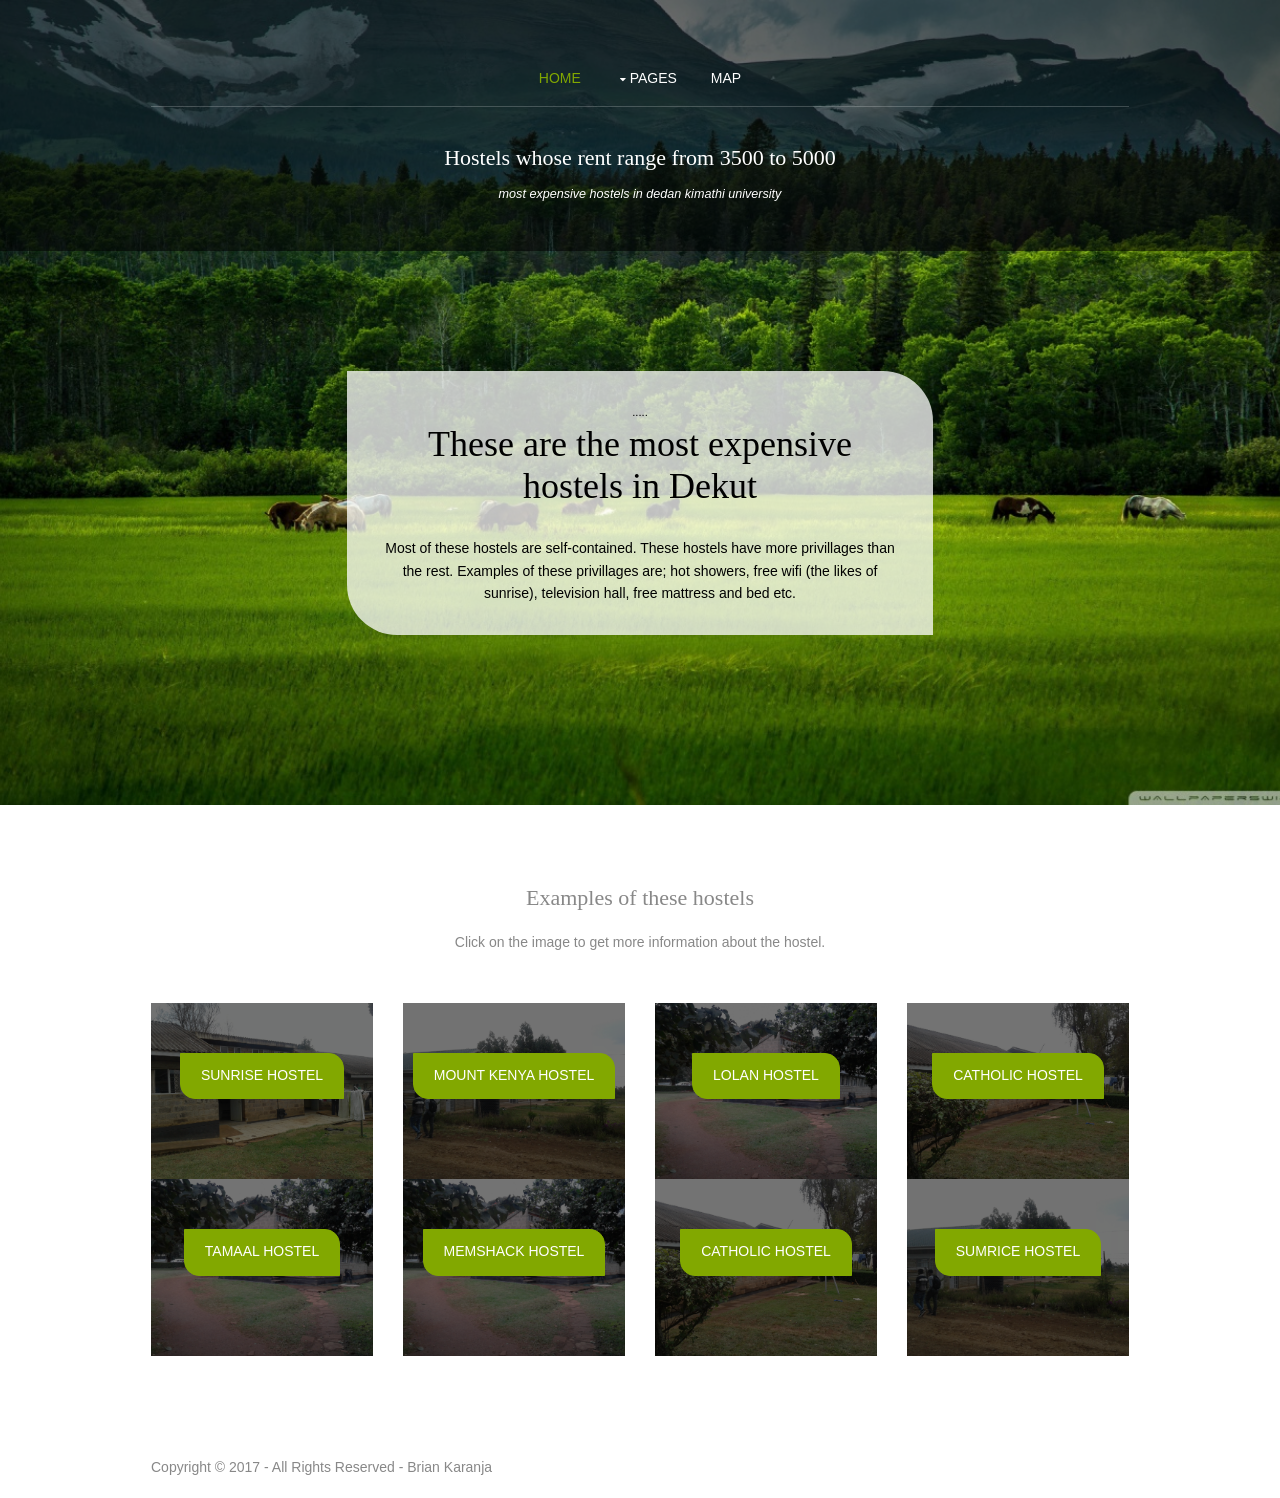
<file: homepage/static/homepage/html/2000 and below.html>
<!DOCTYPE html>
<!--
Template Name: Arialogic
Author: <a href="http://www.os-templates.com/">OS Templates</a>
Author URI: http://,www.os-templates.com/
Licence: Free to use under our free template licence terms
Licence URI: http://www.os-templates.com/template-terms
-->
<html>
<head>
<title>hostels that are 2000 and below</title>
<meta charset="utf-8">
<meta name="viewport" content="width=device-width, initial-scale=1.0, maximum-scale=1.0, user-scalable=no">
<link href="layout/styles/layout.css" rel="stylesheet" type="text/css" media="all">
</head>
<body id="top">
<!-- ################################################################################################ -->
<!-- ################################################################################################ -->
<!-- ################################################################################################ -->
<!-- Top Background Image Wrapper -->
<div class="bgded" style="background-image:url(slide1.jpg);"> 
  <!-- ################################################################################################ -->
  <div class="wrapper overlay">
    <header id="header" class="hoc clear">
      <nav id="mainav" class="clear"> 
        <!-- ################################################################################################ -->
        <ul class="clear">
          <li class="active"><a href="../index.html">Home</a></li>
          <li><a class="drop" href="#">Pages</a>
            <ul>
              <li><a href="pages/gallery.html">Gallery</a></li>
              <li><a href="pages/full-width.html">Full Width</a></li>
              <li><a href="pages/sidebar-left.html">Sidebar Left</a></li> 
              <li><a href="pages/sidebar-right.html">Sidebar Right</a></li>
              <li><a href="pages/basic-grid.html">Basic Grid</a></li>
            </ul>
          </li>
          <li><a  href="#">Map</a>
            
          </li>
          
        </ul>
        <!-- ################################################################################################ -->
      </nav>
      <div id="logo"> 
        <!-- ################################################################################################ -->
        <h2><a href="index.html">Hostels whose rent range from 3500 to 5000</a></h2><br>
        <p><em>Most expensive hostels in Dedan Kimathi University</em></p>
        <!-- ################################################################################################ -->
      </div>
    </header>
  </div>
  <!-- ################################################################################################ -->
  <!-- ################################################################################################ -->
  <!-- ################################################################################################ -->
  <div id="pageintro" class="hoc clear"> 
    <!-- ################################################################################################ -->
    <article>
      <div class="introtxt">
        <p class="font-xs nospace">.....</p>
        <h2 class="heading">These are the most expensive hostels in Dekut</h2>
        <p>Most of these hostels are self-contained. These hostels have more privillages than the rest. Examples of these privillages are; hot showers, free wifi (the likes of sunrise), television hall, free mattress and bed etc.</p>
      </div>
    </article>
    <!-- ################################################################################################ -->
  </div>
  <!-- ################################################################################################ -->
</div>
<!-- End Top Background Image Wrapper -->
<!-- ################################################################################################ -->
<!-- #############################target _blank################################################################### -->
<!-- ################################################################################################ -->
<div class="wrapper row3">
  <main class="hoc container clear"> 
    <!-- main body -->
    <!-- ################################################################################################ -->
    <div class="center btmspace-50">
      <h2 class="heading">Examples of these hostels</h2>
      <p>Click on the image to get more information about the hostel.</p>
    </div>
    <ul class="nospace group blocks">
      <li class="one_quarter first bgded overlay" style="background-image:url('../images/hostel/hostel87.jpg');"><a class="btn medium" href="info_missing.html">Sunrise Hostel</a></li>
      <li class="one_quarter bgded overlay" style="background-image:url('../images/hostel/memshack.jpg');"><a class="btn medium" href="info_missing.html">Mount Kenya Hostel</a></li>
      <li class="one_quarter bgded overlay" style="background-image:url('../images/hostel/nyandarua.jpg');"><a class="btn medium" href="info_missing.html">Lolan Hostel</a></li>
      <li class="one_quarter bgded overlay" style="background-image:url('../images/hostel/1.jpg');"><a class="btn medium" href="info_missing.html">Catholic Hostel</a></li><br>
      <li class="one_quarter first bgded overlay" style="background-image:url('../images/hostel/nyandarua.jpg');"><a class="btn medium" href="info_missing.html">Tamaal Hostel</a></li>
      <li class="one_quarter bgded overlay" style="background-image:url('../images/hostel/nyandarua.jpg');"><a class="btn medium" href="info_missing.html">MemShack Hostel</a></li>
      <li class="one_quarter bgded overlay" style="background-image:url('../images/hostel/1.jpg');"><a class="btn medium" href="info_missing.html">Catholic Hostel</a></li><br>
      <li class="one_quarter bgded overlay" style="background-image:url('../images/hostel/memshack.jpg');"><a class="btn medium" href="info_missing.html">Sumrice Hostel</a></li>

    </ul>
    <!-- ################################################################################################ -->
    <!-- / main body -->
    <div class="clear"></div>
  </main>
</div>
<!-- ################################################################################################ -->
<!-- ################################################################################################ -->
<!-- ################################################################################################ -->

<!-- ################################################################################################ -->
<!-- ################################################################################################ -->
<!-- ################################################################################################ -->

<!-- ################################################################################################ -->
<!-- ################################################################################################ -->
<!-- ################################################################################################ -->

<!-- ################################################################################################ -->
<!-- ################################################################################################ -->
<!-- ################################################################################################ -->
<div class="wrapper row5">
  <div id="copyright" class="hoc clear"> 
    <!-- ################################################################################################ -->
    <p class="fl_left">Copyright &copy; 2017 - All Rights Reserved - <a href="#">Brian Karanja</a></p>
    <!-- ################################################################################################ -->
  </div>
</div>
</div>
<!-- ################################################################################################ -->
<!-- ################################################################################################ -->
<!-- ################################################################################################ -->
<a id="backtotop" href="#top"><i class="fa fa-chevron-up"></i></a>
<!-- JAVASCRIPTS -->
<script src="layout/scripts/jquery.min.js"></script>
<script src="layout/scripts/jquery.backtotop.js"></script>
<script src="layout/scripts/jquery.mobilemenu.js"></script>
<!-- IE9 Placeholder Support -->
<script src="layout/scripts/jquery.placeholder.min.js"></script>
<!-- / IE9 Placeholder Support -->
</body>
</html>
</file>
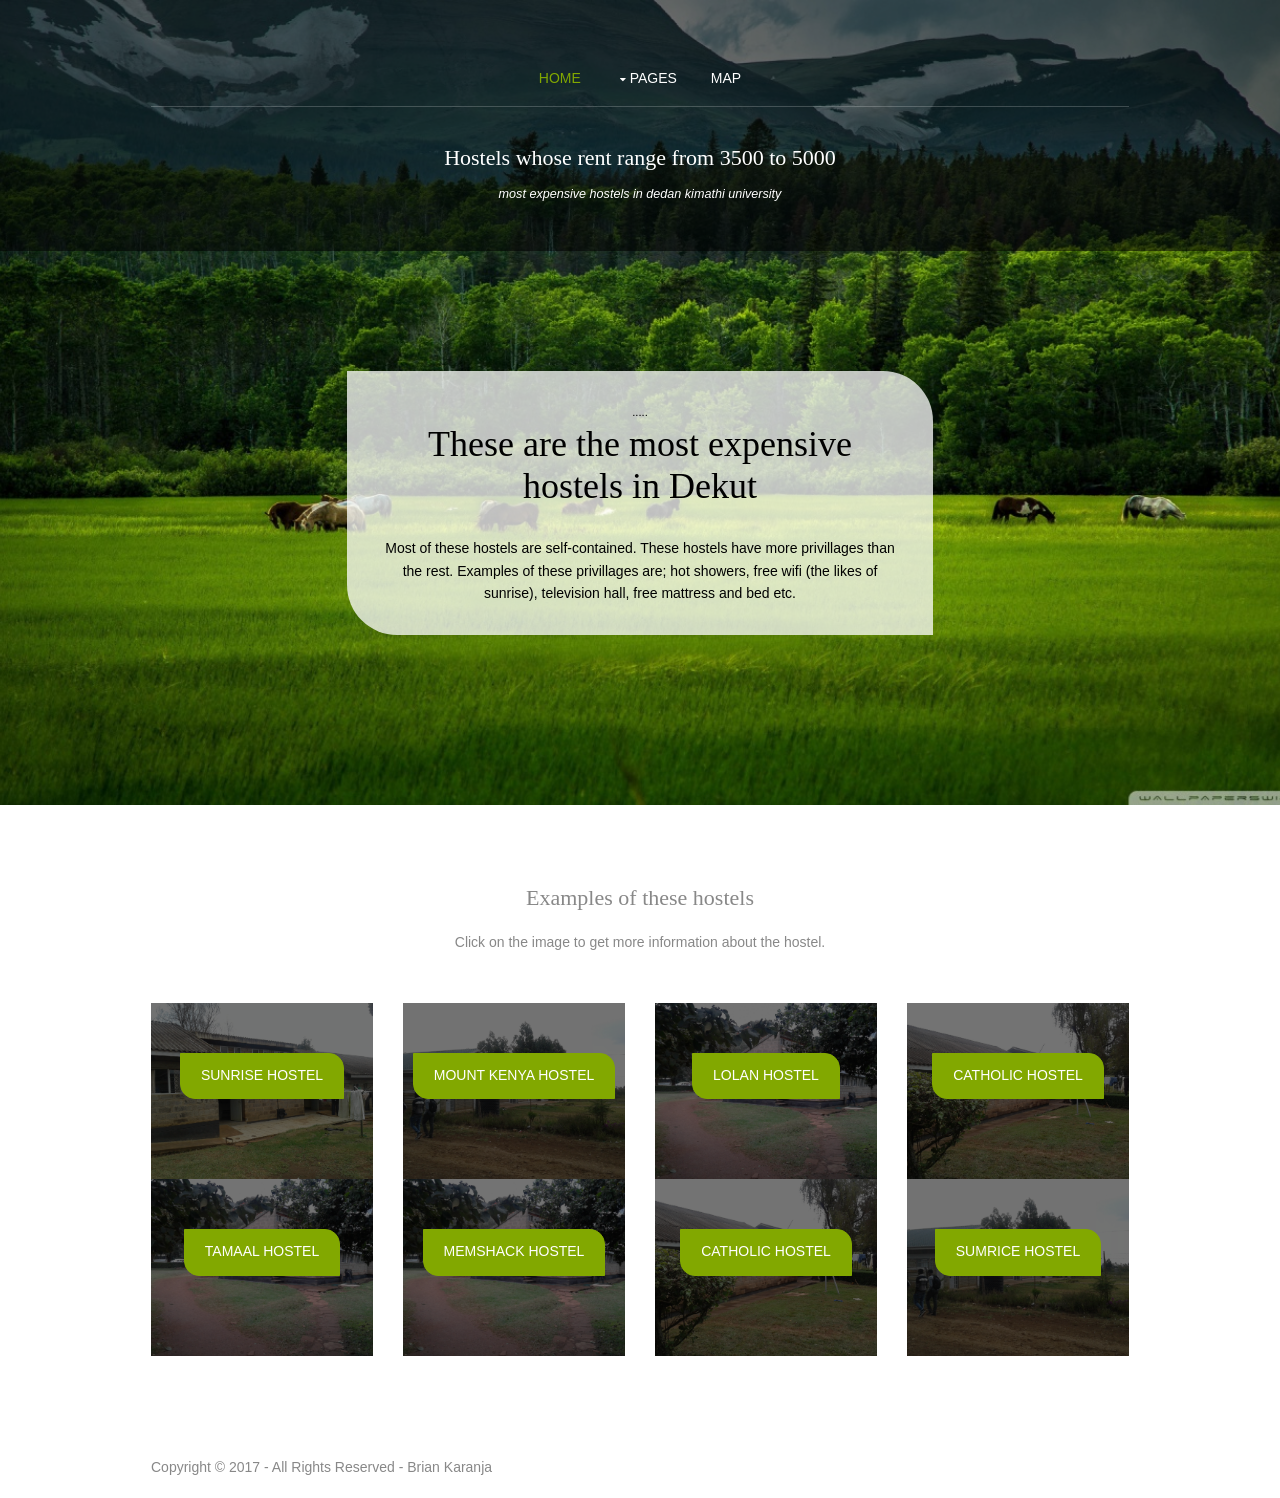
<file: homepage/static/homepage/html/2000 to 2500.html>
<!DOCTYPE html>
<!--
Template Name: Arialogic
Author: <a href="http://www.os-templates.com/">OS Templates</a>
Author URI: http://,www.os-templates.com/
Licence: Free to use under our free template licence terms
Licence URI: http://www.os-templates.com/template-terms
-->
<html>
<head>
<title>hostels that range 2000 to 2500</title>
<meta charset="utf-8">
<meta name="viewport" content="width=device-width, initial-scale=1.0, maximum-scale=1.0, user-scalable=no">
<link href="layout/styles/layout.css" rel="stylesheet" type="text/css" media="all">
</head>
<body id="top">
<!-- ################################################################################################ -->
<!-- ################################################################################################ -->
<!-- ################################################################################################ -->
<!-- Top Background Image Wrapper -->
<div class="bgded" style="background-image:url(slide1.jpg);"> 
  <!-- ################################################################################################ -->
  <div class="wrapper overlay">
    <header id="header" class="hoc clear">
      <nav id="mainav" class="clear"> 
        <!-- ################################################################################################ -->
        <ul class="clear">
          <li class="active"><a href="../index.html">Home</a></li>
          <li><a class="drop" href="#">Pages</a>
            <ul>
              <li><a href="pages/gallery.html">Gallery</a></li>
              <li><a href="pages/full-width.html">Full Width</a></li>
              <li><a href="pages/sidebar-left.html">Sidebar Left</a></li> 
              <li><a href="pages/sidebar-right.html">Sidebar Right</a></li>
              <li><a href="pages/basic-grid.html">Basic Grid</a></li>
            </ul>
          </li>
          <li><a  href="#">Map</a>
            
          </li>
          
        </ul>
        <!-- ################################################################################################ -->
      </nav>
      <div id="logo"> 
        <!-- ################################################################################################ -->
        <h2><a href="index.html">Hostels whose rent range from 3500 to 5000</a></h2><br>
        <p><em>Most expensive hostels in Dedan Kimathi University</em></p>
        <!-- ################################################################################################ -->
      </div>
    </header>
  </div>
  <!-- ################################################################################################ -->
  <!-- ################################################################################################ -->
  <!-- ################################################################################################ -->
  <div id="pageintro" class="hoc clear"> 
    <!-- ################################################################################################ -->
    <article>
      <div class="introtxt">
        <p class="font-xs nospace">.....</p>
        <h2 class="heading">These are the most expensive hostels in Dekut</h2>
        <p>Most of these hostels are self-contained. These hostels have more privillages than the rest. Examples of these privillages are; hot showers, free wifi (the likes of sunrise), television hall, free mattress and bed etc.</p>
      </div>
    </article>
    <!-- ################################################################################################ -->
  </div>
  <!-- ################################################################################################ -->
</div>
<!-- End Top Background Image Wrapper -->
<!-- ################################################################################################ -->
<!-- #############################target _blank################################################################### -->
<!-- ################################################################################################ -->
<div class="wrapper row3">
  <main class="hoc container clear"> 
    <!-- main body -->
    <!-- ################################################################################################ -->
    <div class="center btmspace-50">
      <h2 class="heading">Examples of these hostels</h2>
      <p>Click on the image to get more information about the hostel.</p>
    </div>
    <ul class="nospace group blocks">
      <li class="one_quarter first bgded overlay" style="background-image:url('../images/hostel/hostel87.jpg');"><a class="btn medium" href="info_missing.html">Sunrise Hostel</a></li>
      <li class="one_quarter bgded overlay" style="background-image:url('../images/hostel/memshack.jpg');"><a class="btn medium" href="info_missing.html">Mount Kenya Hostel</a></li>
      <li class="one_quarter bgded overlay" style="background-image:url('../images/hostel/nyandarua.jpg');"><a class="btn medium" href="info_missing.html">Lolan Hostel</a></li>
      <li class="one_quarter bgded overlay" style="background-image:url('../images/hostel/1.jpg');"><a class="btn medium" href="info_missing.html">Catholic Hostel</a></li><br>
      <li class="one_quarter first bgded overlay" style="background-image:url('../images/hostel/nyandarua.jpg');"><a class="btn medium" href="info_missing.html">Tamaal Hostel</a></li>
      <li class="one_quarter bgded overlay" style="background-image:url('../images/hostel/nyandarua.jpg');"><a class="btn medium" href="info_missing.html">MemShack Hostel</a></li>
      <li class="one_quarter bgded overlay" style="background-image:url('../images/hostel/1.jpg');"><a class="btn medium" href="info_missing.html">Catholic Hostel</a></li><br>
      <li class="one_quarter bgded overlay" style="background-image:url('../images/hostel/memshack.jpg');"><a class="btn medium" href="info_missing.html">Sumrice Hostel</a></li>

    </ul>
    <!-- ################################################################################################ -->
    <!-- / main body -->
    <div class="clear"></div>
  </main>
</div>
<!-- ################################################################################################ -->
<!-- ################################################################################################ -->
<!-- ################################################################################################ -->

<!-- ################################################################################################ -->
<!-- ################################################################################################ -->
<!-- ################################################################################################ -->

<!-- ################################################################################################ -->
<!-- ################################################################################################ -->
<!-- ################################################################################################ -->

<!-- ################################################################################################ -->
<!-- ################################################################################################ -->
<!-- ################################################################################################ -->
<div class="wrapper row5">
  <div id="copyright" class="hoc clear"> 
    <!-- ################################################################################################ -->
    <p class="fl_left">Copyright &copy; 2017 - All Rights Reserved - <a href="#">Brian Karanja</a></p>
    <!-- ################################################################################################ -->
  </div>
</div>
</div>
<!-- ################################################################################################ -->
<!-- ################################################################################################ -->
<!-- ################################################################################################ -->
<a id="backtotop" href="#top"><i class="fa fa-chevron-up"></i></a>
<!-- JAVASCRIPTS -->
<script src="layout/scripts/jquery.min.js"></script>
<script src="layout/scripts/jquery.backtotop.js"></script>
<script src="layout/scripts/jquery.mobilemenu.js"></script>
<!-- IE9 Placeholder Support -->
<script src="layout/scripts/jquery.placeholder.min.js"></script>
<!-- / IE9 Placeholder Support -->
</body>
</html>
</file>
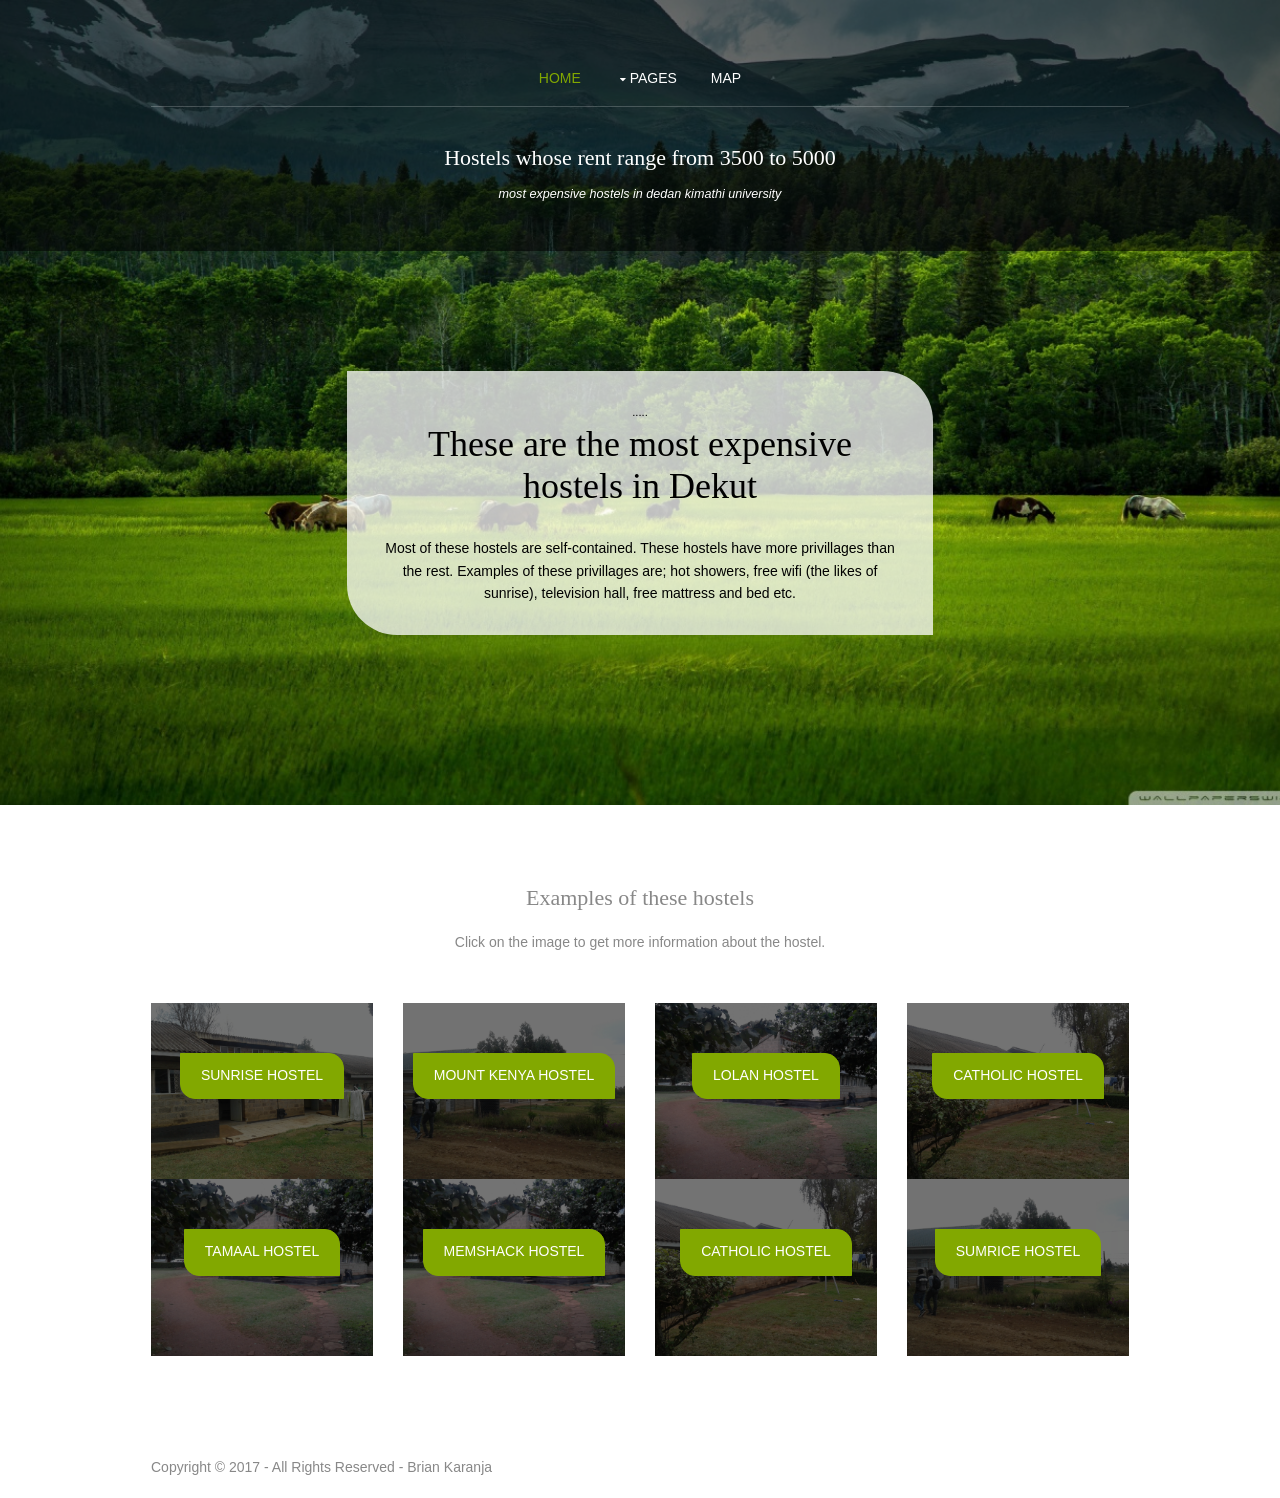
<file: homepage/static/homepage/html/2500 to 3000.html>
<!DOCTYPE html>
<!--
Template Name: Arialogic
Author: <a href="http://www.os-templates.com/">OS Templates</a>
Author URI: http://,www.os-templates.com/
Licence: Free to use under our free template licence terms
Licence URI: http://www.os-templates.com/template-terms
-->
<html>
<head>
<title>hostels that range 2500 to 3000</title>
<meta charset="utf-8">
<meta name="viewport" content="width=device-width, initial-scale=1.0, maximum-scale=1.0, user-scalable=no">
<link href="layout/styles/layout.css" rel="stylesheet" type="text/css" media="all">
</head>
<body id="top">
<!-- ################################################################################################ -->
<!-- ################################################################################################ -->
<!-- ################################################################################################ -->
<!-- Top Background Image Wrapper -->
<div class="bgded" style="background-image:url(slide1.jpg);"> 
  <!-- ################################################################################################ -->
  <div class="wrapper overlay">
    <header id="header" class="hoc clear">
      <nav id="mainav" class="clear"> 
        <!-- ################################################################################################ -->
        <ul class="clear">
          <li class="active"><a href="../index.html">Home</a></li>
          <li><a class="drop" href="#">Pages</a>
            <ul>
              <li><a href="pages/gallery.html">Gallery</a></li>
              <li><a href="pages/full-width.html">Full Width</a></li>
              <li><a href="pages/sidebar-left.html">Sidebar Left</a></li> 
              <li><a href="pages/sidebar-right.html">Sidebar Right</a></li>
              <li><a href="pages/basic-grid.html">Basic Grid</a></li>
            </ul>
          </li>
          <li><a  href="#">Map</a>
            
          </li>
          
        </ul>
        <!-- ################################################################################################ -->
      </nav>
      <div id="logo"> 
        <!-- ################################################################################################ -->
        <h2><a href="index.html">Hostels whose rent range from 3500 to 5000</a></h2><br>
        <p><em>Most expensive hostels in Dedan Kimathi University</em></p>
        <!-- ################################################################################################ -->
      </div>
    </header>
  </div>
  <!-- ################################################################################################ -->
  <!-- ################################################################################################ -->
  <!-- ################################################################################################ -->
  <div id="pageintro" class="hoc clear"> 
    <!-- ################################################################################################ -->
    <article>
      <div class="introtxt">
        <p class="font-xs nospace">.....</p>
        <h2 class="heading">These are the most expensive hostels in Dekut</h2>
        <p>Most of these hostels are self-contained. These hostels have more privillages than the rest. Examples of these privillages are; hot showers, free wifi (the likes of sunrise), television hall, free mattress and bed etc.</p>
      </div>
    </article>
    <!-- ################################################################################################ -->
  </div>
  <!-- ################################################################################################ -->
</div>
<!-- End Top Background Image Wrapper -->
<!-- ################################################################################################ -->
<!-- #############################target _blank################################################################### -->
<!-- ################################################################################################ -->
<div class="wrapper row3">
  <main class="hoc container clear"> 
    <!-- main body -->
    <!-- ################################################################################################ -->
    <div class="center btmspace-50">
      <h2 class="heading">Examples of these hostels</h2>
      <p>Click on the image to get more information about the hostel.</p>
    </div>
    <ul class="nospace group blocks">
      <li class="one_quarter first bgded overlay" style="background-image:url('../images/hostel/hostel87.jpg');"><a class="btn medium" href="info_missing.html">Sunrise Hostel</a></li>
      <li class="one_quarter bgded overlay" style="background-image:url('../images/hostel/memshack.jpg');"><a class="btn medium" href="info_missing.html">Mount Kenya Hostel</a></li>
      <li class="one_quarter bgded overlay" style="background-image:url('../images/hostel/nyandarua.jpg');"><a class="btn medium" href="info_missing.html">Lolan Hostel</a></li>
      <li class="one_quarter bgded overlay" style="background-image:url('../images/hostel/1.jpg');"><a class="btn medium" href="info_missing.html">Catholic Hostel</a></li><br>
      <li class="one_quarter first bgded overlay" style="background-image:url('../images/hostel/nyandarua.jpg');"><a class="btn medium" href="info_missing.html">Tamaal Hostel</a></li>
      <li class="one_quarter bgded overlay" style="background-image:url('../images/hostel/nyandarua.jpg');"><a class="btn medium" href="info_missing.html">MemShack Hostel</a></li>
      <li class="one_quarter bgded overlay" style="background-image:url('../images/hostel/1.jpg');"><a class="btn medium" href="info_missing.html">Catholic Hostel</a></li><br>
      <li class="one_quarter bgded overlay" style="background-image:url('../images/hostel/memshack.jpg');"><a class="btn medium" href="info_missing.html">Sumrice Hostel</a></li>

    </ul>
    <!-- ################################################################################################ -->
    <!-- / main body -->
    <div class="clear"></div>
  </main>
</div>
<!-- ################################################################################################ -->
<!-- ################################################################################################ -->
<!-- ################################################################################################ -->

<!-- ################################################################################################ -->
<!-- ################################################################################################ -->
<!-- ################################################################################################ -->

<!-- ################################################################################################ -->
<!-- ################################################################################################ -->
<!-- ################################################################################################ -->

<!-- ################################################################################################ -->
<!-- ################################################################################################ -->
<!-- ################################################################################################ -->
<div class="wrapper row5">
  <div id="copyright" class="hoc clear"> 
    <!-- ################################################################################################ -->
    <p class="fl_left">Copyright &copy; 2017 - All Rights Reserved - <a href="#">Brian Karanja</a></p>
    <!-- ################################################################################################ -->
  </div>
</div>
</div>
<!-- ################################################################################################ -->
<!-- ################################################################################################ -->
<!-- ################################################################################################ -->
<a id="backtotop" href="#top"><i class="fa fa-chevron-up"></i></a>
<!-- JAVASCRIPTS -->
<script src="layout/scripts/jquery.min.js"></script>
<script src="layout/scripts/jquery.backtotop.js"></script>
<script src="layout/scripts/jquery.mobilemenu.js"></script>
<!-- IE9 Placeholder Support -->
<script src="layout/scripts/jquery.placeholder.min.js"></script>
<!-- / IE9 Placeholder Support -->
</body>
</html>
</file>
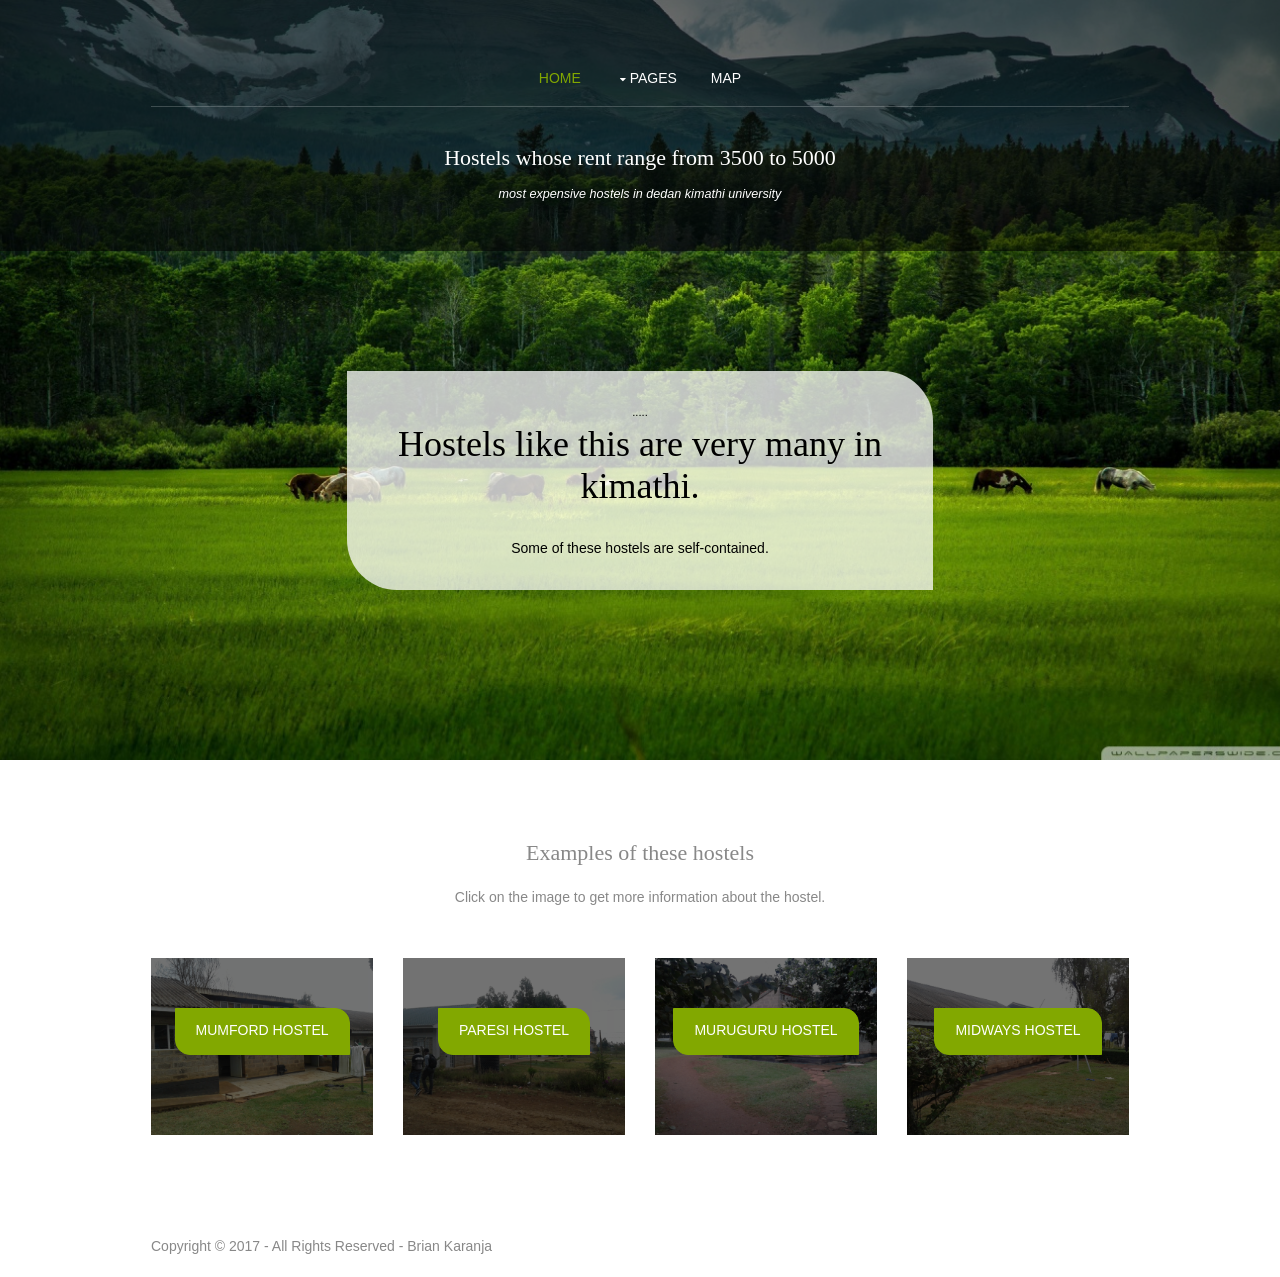
<file: homepage/static/homepage/html/3000 to 3500.html>
<!DOCTYPE html>
<!--
Template Name: Arialogic
Author: <a href="http://www.os-templates.com/">OS Templates</a>
Author URI: http://,www.os-templates.com/
Licence: Free to use under our free template licence terms
Licence URI: http://www.os-templates.com/template-terms
-->
<html>
<head>
<title>hostels that range 3000 to 3500</title>
<meta charset="utf-8">
<meta name="viewport" content="width=device-width, initial-scale=1.0, maximum-scale=1.0, user-scalable=no">
<link href="layout/styles/layout.css" rel="stylesheet" type="text/css" media="all">
</head>
<body id="top">
<!-- ################################################################################################ -->
<!-- ################################################################################################ -->
<!-- ################################################################################################ -->
<!-- Top Background Image Wrapper -->
<div class="bgded" style="background-image:url(slide1.jpg);"> 
  <!-- ################################################################################################ -->
  <div class="wrapper overlay">
    <header id="header" class="hoc clear">
      <nav id="mainav" class="clear"> 
        <!-- ################################################################################################ -->
        <ul class="clear">
          <li class="active"><a href="../index.html">Home</a></li>
          <li><a class="drop" href="#">Pages</a>
            <ul>
              <li><a href="pages/gallery.html">Gallery</a></li>
              <li><a href="pages/full-width.html">Full Width</a></li>
              <li><a href="pages/sidebar-left.html">Sidebar Left</a></li> 
              <li><a href="pages/sidebar-right.html">Sidebar Right</a></li>
              <li><a href="pages/basic-grid.html">Basic Grid</a></li>
            </ul>
          </li>
          <li><a  href="#">Map</a>
            
          </li>
          
        </ul>
        <!-- ################################################################################################ -->
      </nav>
      <div id="logo"> 
        <!-- ################################################################################################ -->
        <h2><a href="index.html">Hostels whose rent range from 3500 to 5000</a></h2><br>
        <p><em>Most expensive hostels in Dedan Kimathi University</em></p>
        <!-- ################################################################################################ -->
      </div>
    </header>
  </div>
  <!-- ################################################################################################ -->
  <!-- ################################################################################################ -->
  <!-- ################################################################################################ -->
  <div id="pageintro" class="hoc clear"> 
    <!-- ################################################################################################ -->
    <article>
      <div class="introtxt">
        <p class="font-xs nospace">.....</p>
        <h2 class="heading">Hostels like this are very many in kimathi.</h2>
        <p>Some of these hostels are self-contained. </p>
      </div>
    </article>
    <!-- ################################################################################################ -->
  </div>
  <!-- ################################################################################################ -->
</div>
<!-- End Top Background Image Wrapper -->
<!-- ################################################################################################ -->
<!-- #############################target _blank################################################################### -->
<!-- ################################################################################################ -->
<div class="wrapper row3">
  <main class="hoc container clear"> 
    <!-- main body -->
    <!-- ################################################################################################ -->
    <div class="center btmspace-50">
      <h2 class="heading">Examples of these hostels</h2>
      <p>Click on the image to get more information about the hostel.</p>
    </div>
    <ul class="nospace group blocks">
      <li class="one_quarter first bgded overlay" style="background-image:url('../images/hostel/hostel87.jpg');"><a class="btn medium" href="info_missing.html">Mumford Hostel</a></li>
      <li class="one_quarter bgded overlay" style="background-image:url('../images/hostel/memshack.jpg');"><a class="btn medium" href="info_missing.html">Paresi Hostel</a></li>
      <li class="one_quarter bgded overlay" style="background-image:url('../images/hostel/nyandarua.jpg');"><a class="btn medium" href="info_missing.html">Muruguru Hostel</a></li>
      <li class="one_quarter bgded overlay" style="background-image:url('../images/hostel/1.jpg');"><a class="btn medium" href="info_missing.html">Midways Hostel</a></li><br>
    

    </ul>
    <!-- ################################################################################################ -->
    <!-- / main body -->
    <div class="clear"></div>
  </main>
</div>
<!-- ################################################################################################ -->
<!-- ################################################################################################ -->
<!-- ################################################################################################ -->

<!-- ################################################################################################ -->
<!-- ################################################################################################ -->
<!-- ################################################################################################ -->

<!-- ################################################################################################ -->
<!-- ################################################################################################ -->
<!-- ################################################################################################ -->

<!-- ################################################################################################ -->
<!-- ################################################################################################ -->
<!-- ################################################################################################ -->
<div class="wrapper row5">
  <div id="copyright" class="hoc clear"> 
    <!-- ################################################################################################ -->
    <p class="fl_left">Copyright &copy; 2017 - All Rights Reserved - <a href="#">Brian Karanja</a></p>
    <!-- ################################################################################################ -->
  </div>
</div>
</div>
<!-- ################################################################################################ -->
<!-- ################################################################################################ -->
<!-- ################################################################################################ -->
<a id="backtotop" href="#top"><i class="fa fa-chevron-up"></i></a>
<!-- JAVASCRIPTS -->
<script src="layout/scripts/jquery.min.js"></script>
<script src="layout/scripts/jquery.backtotop.js"></script>
<script src="layout/scripts/jquery.mobilemenu.js"></script>
<!-- IE9 Placeholder Support -->
<script src="layout/scripts/jquery.placeholder.min.js"></script>
<!-- / IE9 Placeholder Support -->
</body>
</html>
</file>
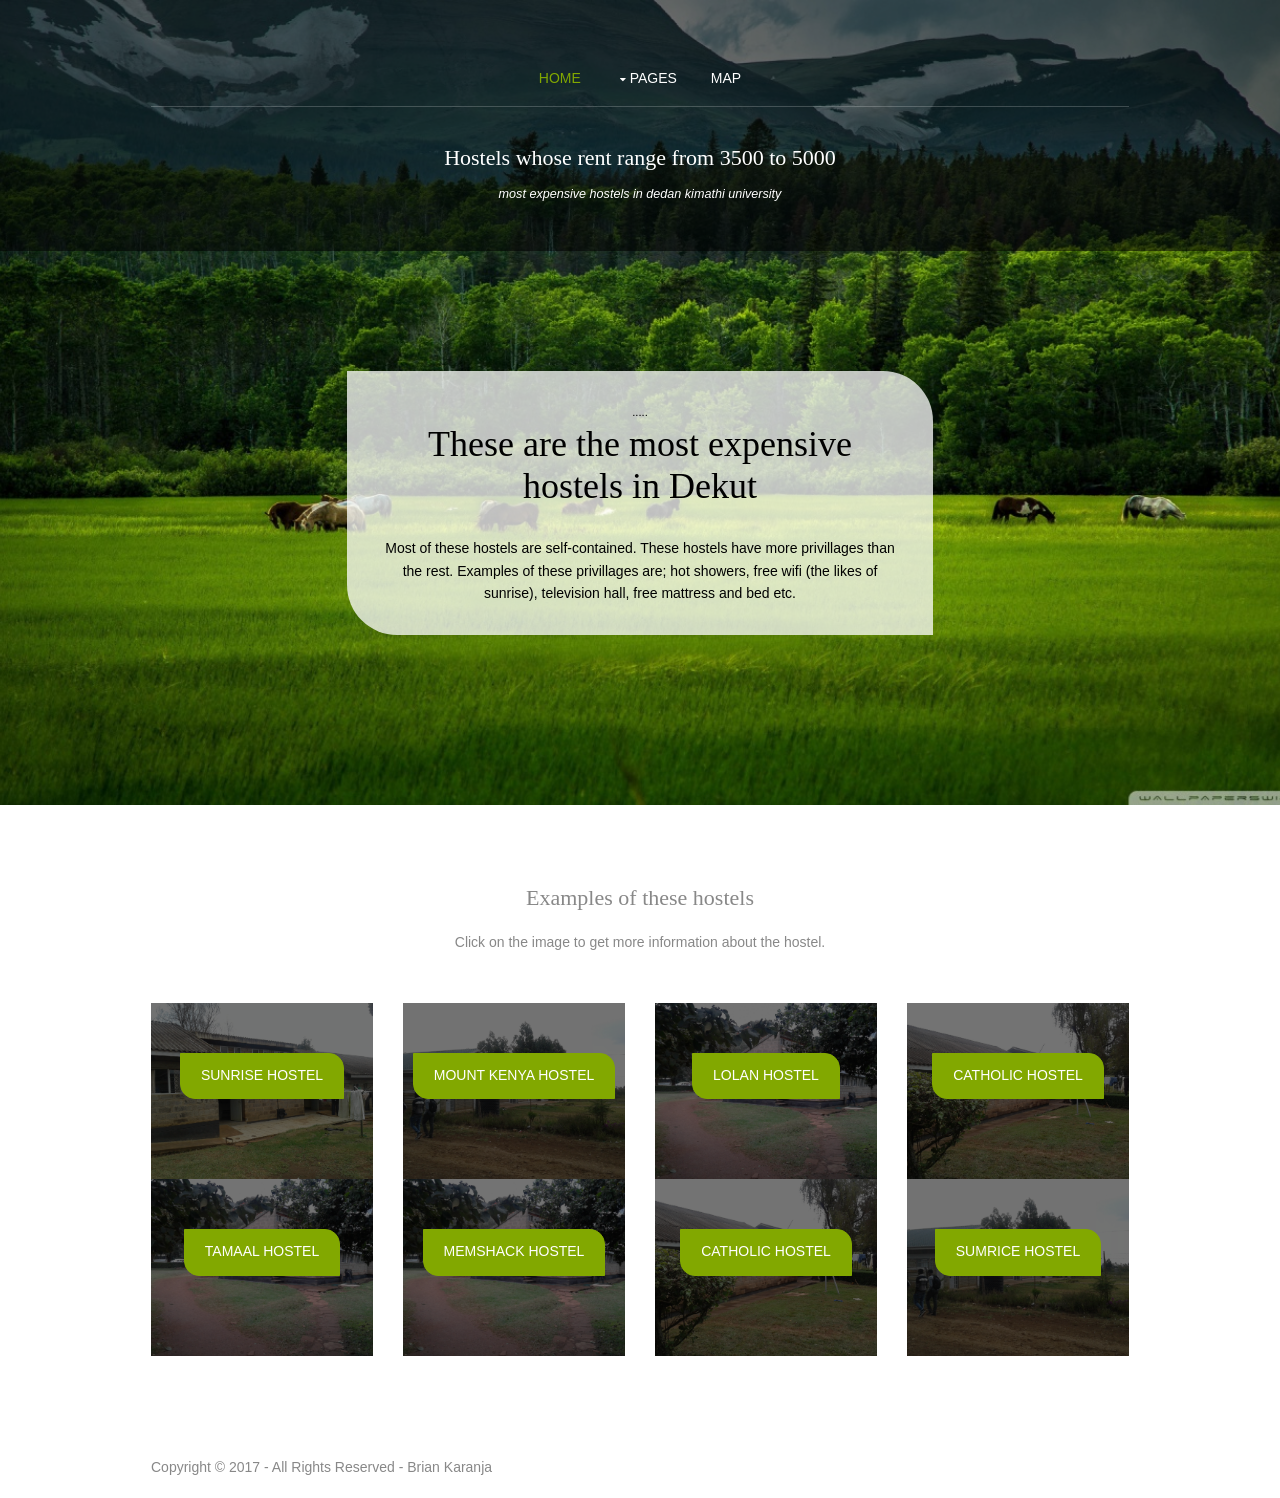
<file: homepage/static/homepage/html/3500 to 5000.html>
<!DOCTYPE html>
<!--
Template Name: Arialogic
Author: <a href="http://www.os-templates.com/">OS Templates</a>
Author URI: http://,www.os-templates.com/
Licence: Free to use under our free template licence terms
Licence URI: http://www.os-templates.com/template-terms
-->
<html>
<head>
<title>hostels that range 3500 to 5000</title>
<meta charset="utf-8">
<meta name="viewport" content="width=device-width, initial-scale=1.0, maximum-scale=1.0, user-scalable=no">
<link href="layout/styles/layout.css" rel="stylesheet" type="text/css" media="all">
</head>
<body id="top">
<!-- ################################################################################################ -->
<!-- ################################################################################################ -->
<!-- ################################################################################################ -->
<!-- Top Background Image Wrapper -->
<div class="bgded" style="background-image:url(slide1.jpg);"> 
  <!-- ################################################################################################ -->
  <div class="wrapper overlay">
    <header id="header" class="hoc clear">
      <nav id="mainav" class="clear"> 
        <!-- ################################################################################################ -->
        <ul class="clear">
          <li class="active"><a href="../index.html">Home</a></li>
          <li><a class="drop" href="#">Pages</a>
            <ul>
              <li><a href="pages/gallery.html">Gallery</a></li>
              <li><a href="pages/full-width.html">Full Width</a></li>
              <li><a href="pages/sidebar-left.html">Sidebar Left</a></li> 
              <li><a href="pages/sidebar-right.html">Sidebar Right</a></li>
              <li><a href="pages/basic-grid.html">Basic Grid</a></li>
            </ul>
          </li>
          <li><a  href="#">Map</a>
            
          </li>
          
        </ul>
        <!-- ################################################################################################ -->
      </nav>
      <div id="logo"> 
        <!-- ################################################################################################ -->
        <h2><a href="index.html">Hostels whose rent range from 3500 to 5000</a></h2><br>
        <p><em>Most expensive hostels in Dedan Kimathi University</em></p>
        <!-- ################################################################################################ -->
      </div>
    </header>
  </div>
  <!-- ################################################################################################ -->
  <!-- ################################################################################################ -->
  <!-- ################################################################################################ -->
  <div id="pageintro" class="hoc clear"> 
    <!-- ################################################################################################ -->
    <article>
      <div class="introtxt">
        <p class="font-xs nospace">.....</p>
        <h2 class="heading">These are the most expensive hostels in Dekut</h2>
        <p>Most of these hostels are self-contained. These hostels have more privillages than the rest. Examples of these privillages are; hot showers, free wifi (the likes of sunrise), television hall, free mattress and bed etc.</p>
      </div>
    </article>
    <!-- ################################################################################################ -->
  </div>
  <!-- ################################################################################################ -->
</div>
<!-- End Top Background Image Wrapper -->
<!-- ################################################################################################ -->
<!-- #############################target _blank################################################################### -->
<!-- ################################################################################################ -->
<div class="wrapper row3">
  <main class="hoc container clear"> 
    <!-- main body -->
    <!-- ################################################################################################ -->
    <div class="center btmspace-50">
      <h2 class="heading">Examples of these hostels</h2>
      <p>Click on the image to get more information about the hostel.</p>
    </div>
    <ul class="nospace group blocks">
      <li class="one_quarter first bgded overlay" style="background-image:url('../images/hostel/hostel87.jpg');"><a class="btn medium" href="info_missing.html">Sunrise Hostel</a></li>
      <li class="one_quarter bgded overlay" style="background-image:url('../images/hostel/memshack.jpg');"><a class="btn medium" href="info_missing.html">Mount Kenya Hostel</a></li>
      <li class="one_quarter bgded overlay" style="background-image:url('../images/hostel/nyandarua.jpg');"><a class="btn medium" href="info_missing.html">Lolan Hostel</a></li>
      <li class="one_quarter bgded overlay" style="background-image:url('../images/hostel/1.jpg');"><a class="btn medium" href="info_missing.html">Catholic Hostel</a></li><br>
      <li class="one_quarter first bgded overlay" style="background-image:url('../images/hostel/nyandarua.jpg');"><a class="btn medium" href="info_missing.html">Tamaal Hostel</a></li>
      <li class="one_quarter bgded overlay" style="background-image:url('../images/hostel/nyandarua.jpg');"><a class="btn medium" href="info_missing.html">MemShack Hostel</a></li>
      <li class="one_quarter bgded overlay" style="background-image:url('../images/hostel/1.jpg');"><a class="btn medium" href="info_missing.html">Catholic Hostel</a></li><br>
      <li class="one_quarter bgded overlay" style="background-image:url('../images/hostel/memshack.jpg');"><a class="btn medium" href="info_missing.html">Sumrice Hostel</a></li>

    </ul>
    <!-- ################################################################################################ -->
    <!-- / main body -->
    <div class="clear"></div>
  </main>
</div>
<!-- ################################################################################################ -->
<!-- ################################################################################################ -->
<!-- ################################################################################################ -->

<!-- ################################################################################################ -->
<!-- ################################################################################################ -->
<!-- ################################################################################################ -->

<!-- ################################################################################################ -->
<!-- ################################################################################################ -->
<!-- ################################################################################################ -->

<!-- ################################################################################################ -->
<!-- ################################################################################################ -->
<!-- ################################################################################################ -->
<div class="wrapper row5">
  <div id="copyright" class="hoc clear"> 
    <!-- ################################################################################################ -->
    <p class="fl_left">Copyright &copy; 2017 - All Rights Reserved - <a href="#">Brian Karanja</a></p>
    <!-- ################################################################################################ -->
  </div>
</div>
</div>
<!-- ################################################################################################ -->
<!-- ################################################################################################ -->
<!-- ################################################################################################ -->
<a id="backtotop" href="#top"><i class="fa fa-chevron-up"></i></a>
<!-- JAVASCRIPTS -->
<script src="layout/scripts/jquery.min.js"></script>
<script src="layout/scripts/jquery.backtotop.js"></script>
<script src="layout/scripts/jquery.mobilemenu.js"></script>
<!-- IE9 Placeholder Support -->
<script src="layout/scripts/jquery.placeholder.min.js"></script>
<!-- / IE9 Placeholder Support -->
</body>
</html>
</file>
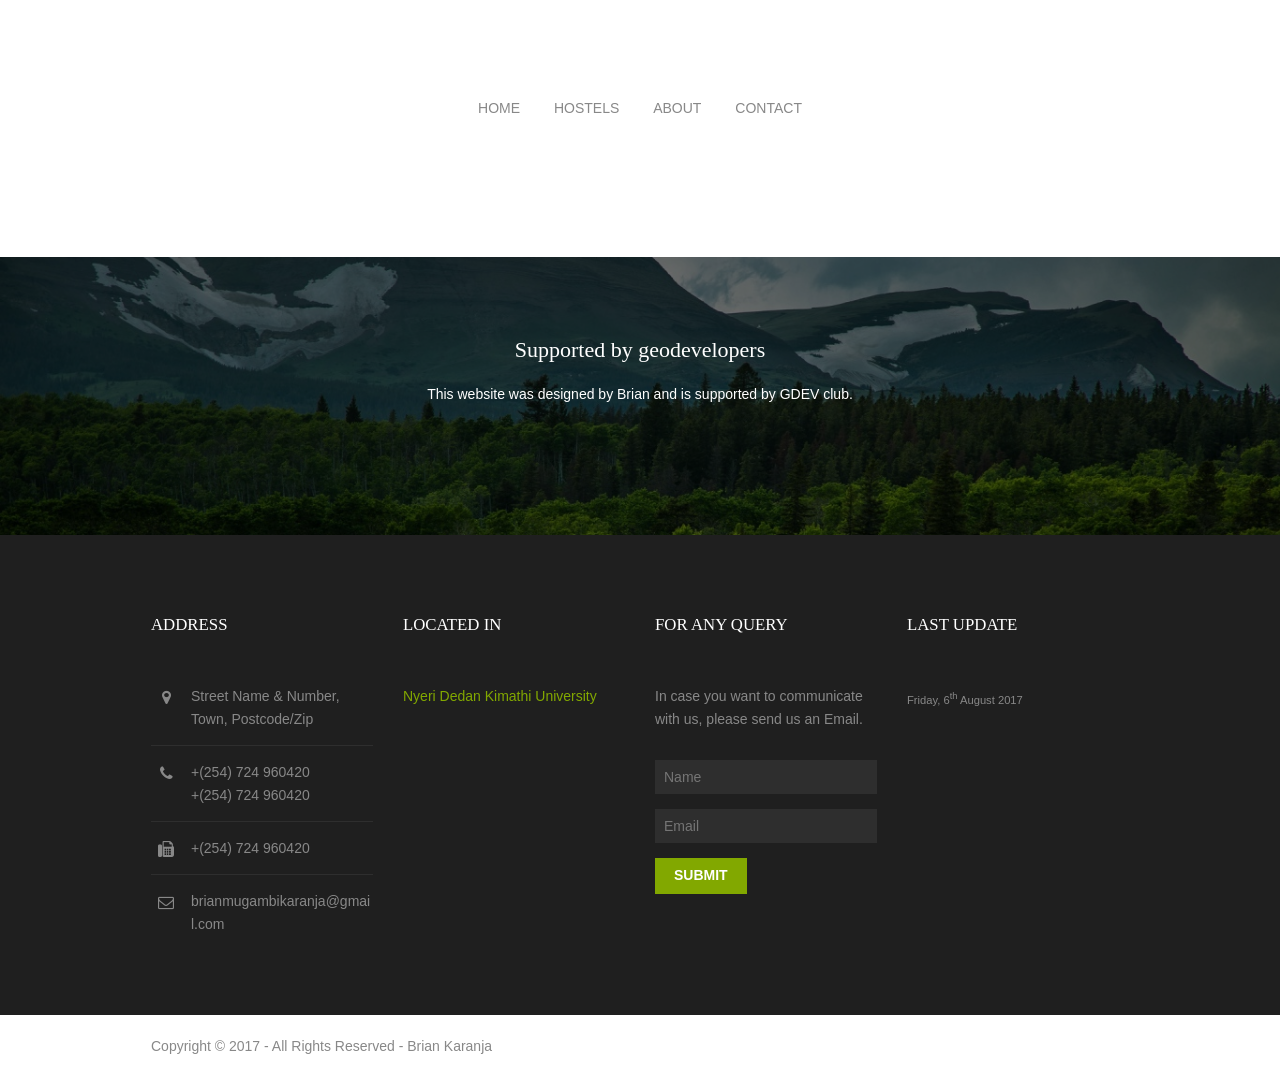
<file: homepage/static/homepage/html/contacts.html>
<!DOCTYPE html>
<!--
Template Name: Arialogic
Author: <a href="http://www.os-templates.com/">OS Templates</a>
Author URI: http://,www.os-templates.com/
Licence: Free to use under our free template licence terms
Licence URI: http://www.os-templates.com/template-terms
-->
<html>
<head>
<title>contacts</title>
<meta charset="utf-8">
<meta name="viewport" content="width=device-width, initial-scale=1.0, maximum-scale=1.0, user-scalable=no">
<link href="layout/styles/layout.css" rel="stylesheet" type="text/css" media="all">
</head>
<body id="top">
<!-- ################################################################################################ -->
<!-- ################################################################################################ -->
<!-- ################################################################################################ -->
<!-- Top Background Image Wrapper -->

      <nav id="mainav" class="clear"> 
        <!-- ################################################################################################ -->
      
        <div id="fh5co-header">
    <div class="container">
      <!-- Mobile Toggle Menu Button -->
      <a href="#" class="js-fh5co-nav-toggle fh5co-nav-toggle"></a>
      <nav id="fh5co-main-nav">
        <ul>
          <li><a href="../index.html" data-nav-section="home">Home</a></li>
          <li><a  href="../index.html" data-nav-section="portfolio">hostels</a> </li>
          <li><a href="../index.html" data-nav-section="about">About</a></li>
          <li><a href="../index.html" data-nav-section="contact">Contact</a></li>
        </ul>
      </nav>
    </div>
  </div>
        <!-- ################################################################################################ -->
      </nav>
     
 

<!-- End Top Background Image Wrapper -->
<!-- ################################################################################################ -->
<!-- ################################################################################################ -->
<!-- ################################################################################################ -->
<!-- <div class="wrapper row3">
  <main class="hoc container clear"> 
   
<!-- ################################################################################################ -->
<!-- ################################################################################################ -->
<!-- ################################################################################################ -->
<div class="bgded overlay" style="background-image:url('slide1.jpg');">
  <section id="testimonials" class="hoc container clear"> 
    <!-- ################################################################################################ -->
    <div class="center btmspace-50">
      <h2 class="heading">Supported by geodevelopers</h2>
      <p>This website was designed by Brian and is supported by GDEV club.</p>
    </div>
    
    <!-- ################################################################################################ -->
  </section>
</div>
<!-- ################################################################################################ -->
<!-- ################################################################################################ -->
<!-- ################################################################################################ -->

    <!-- ################################################################################################ -->
  </section>
</div>
<!-- ################################################################################################ -->
<!-- ################################################################################################ -->
<!-- ################################################################################################ -->

<!-- ################################################################################################ -->
<!-- ################################################################################################ -->
<!-- ################################################################################################ -->
<div class="wrapper row4">
  <footer id="footer" class="hoc clear"> 
    <!-- ################################################################################################ -->
    <div class="one_quarter first">
      <h6 class="title">   Address</h6>
      <ul class="nospace linklist contact">
        <li><i class="fa fa-map-marker"></i>
          <address>
          Street Name &amp; Number, Town, Postcode/Zip
          </address>
        </li>
        <li><i class="fa fa-phone"></i> +(254) 724 960420<br>
         +(254) 724 960420</li>
        <li><i class="fa fa-fax"></i> +(254) 724 960420</li>
        <li><i class="fa fa-envelope-o"></i> brianmugambikaranja@gmail.com</li>
      </ul>
    </div>
    <div class="one_quarter">
      <h6 class="title">Located in</h6>
      <ul class="nospace linklist">
        <li><a href="#">Nyeri Dedan Kimathi University</a></li>
      </ul>
    </div>
    <div class="one_quarter">
      <h6 class="title">For any query</h6>
      <p class="btmspace-30">In case you want to communicate with us, please send us an Email.</p>
      <form method="post" action="#">
        <fieldset>
          <legend>Newsletter:</legend>
          <input class="btmspace-15" type="text" value="" placeholder="Name">
          <input class="btmspace-15" type="text" value="" placeholder="Email">
          <button type="submit" value="submit">Submit</button>
        </fieldset>
      </form>
    </div>
    <div class="one_quarter">
      <h6 class="title">Last Update</h6>
      <ul class="nospace linklist">
        <li>
          <article>
            <time class="font-xs block btmspace-10" datetime="2017-08-06">Friday, 6<sup>th</sup> August 2017</time>
          </article>
        </li>
       
      </ul>
    </div>
    <!-- ################################################################################################ -->
  </footer>
</div>
<!-- ################################################################################################ -->
<!-- ################################################################################################ -->
<!-- ################################################################################################ -->
<div class="wrapper row5">
  <div id="copyright" class="hoc clear"> 
    <!-- ################################################################################################ -->
    <p class="fl_left">Copyright &copy; 2017 - All Rights Reserved - <a href="#">Brian Karanja</a></p>
    <!-- ################################################################################################ -->
  </div>
</div>
<!-- ################################################################################################ -->
<!-- ################################################################################################ -->
<!-- ################################################################################################ -->
<a id="backtotop" href="#top"><i class="fa fa-chevron-up"></i></a>
<!-- JAVASCRIPTS -->
<script src="layout/scripts/jquery.min.js"></script>
<script src="layout/scripts/jquery.backtotop.js"></script>
<script src="layout/scripts/jquery.mobilemenu.js"></script>
<!-- IE9 Placeholder Support -->
<script src="layout/scripts/jquery.placeholder.min.js"></script>
<!-- / IE9 Placeholder Support -->
</body>
</html>
</file>
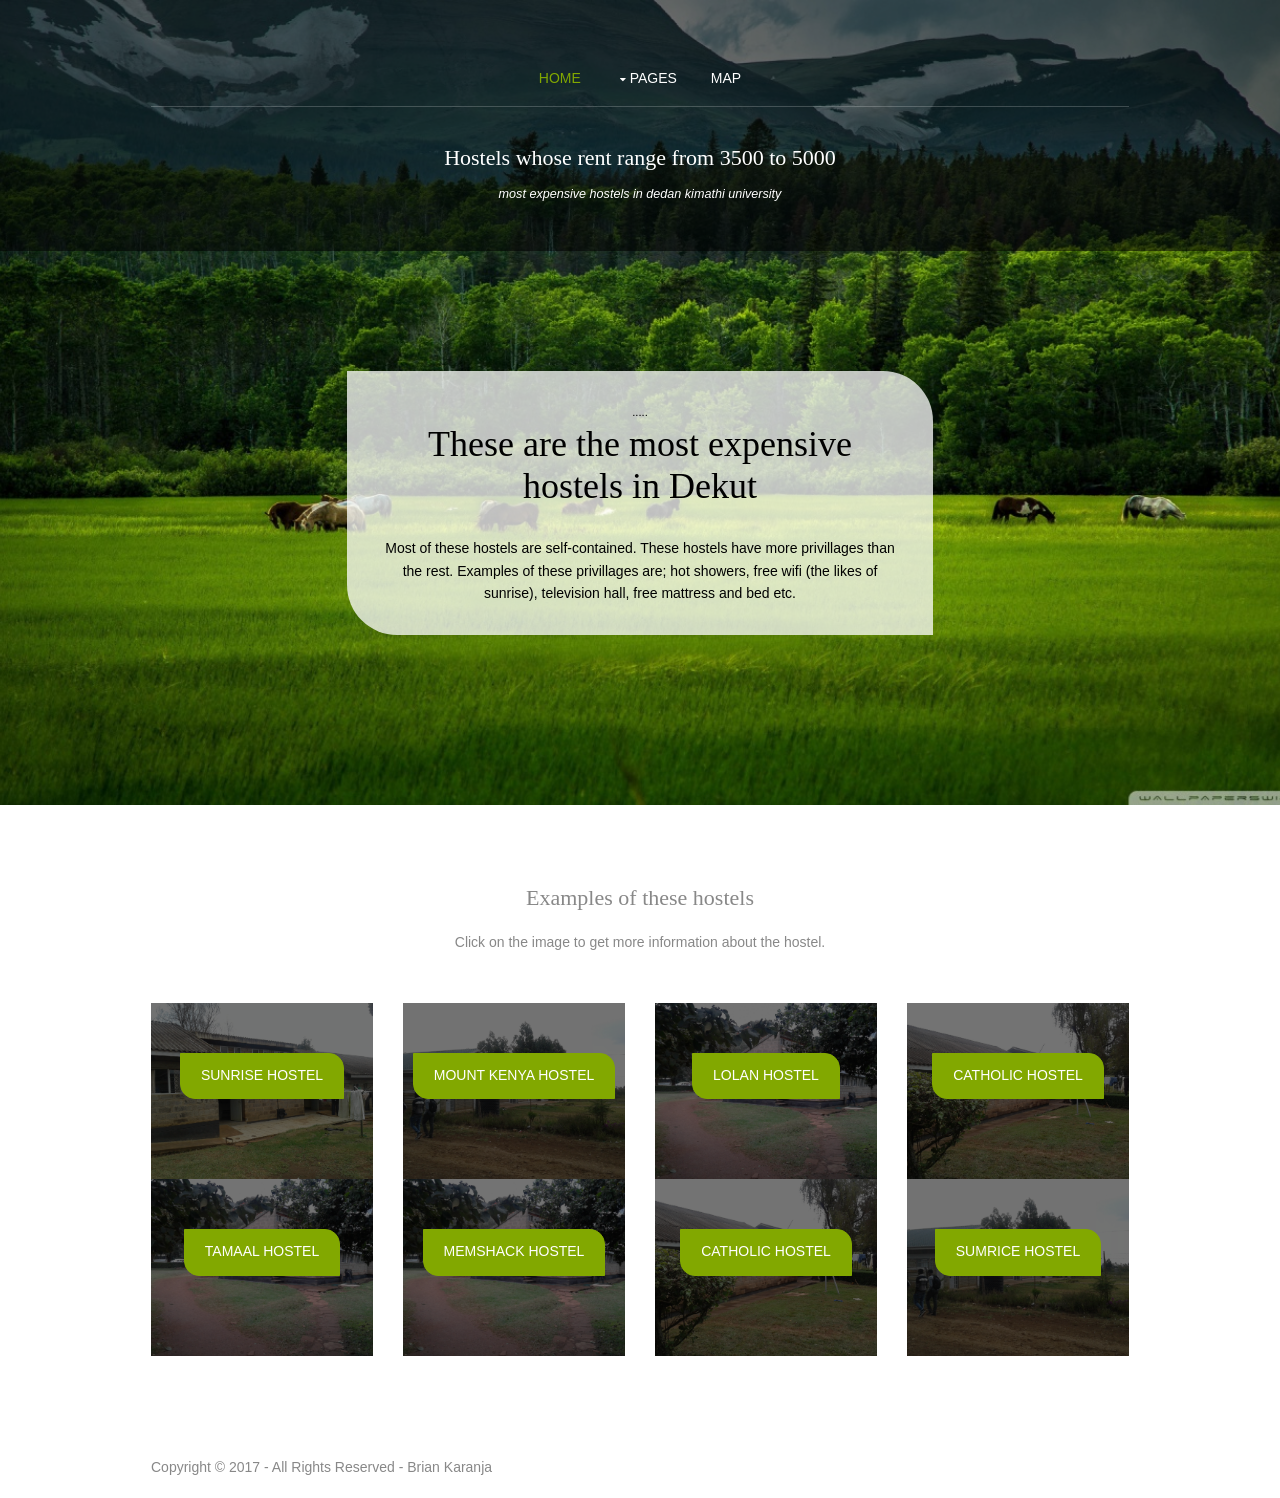
<file: homepage/static/homepage/html/school fraternity.html>
<!DOCTYPE html>
<!--
Template Name: Arialogic
Author: <a href="http://www.os-templates.com/">OS Templates</a>
Author URI: http://,www.os-templates.com/
Licence: Free to use under our free template licence terms
Licence URI: http://www.os-templates.com/template-terms
-->
<html>
<head>
<title>hostels that are within the institution</title>
<meta charset="utf-8">
<meta name="viewport" content="width=device-width, initial-scale=1.0, maximum-scale=1.0, user-scalable=no">
<link href="layout/styles/layout.css" rel="stylesheet" type="text/css" media="all">
</head>
<body id="top">
<!-- ################################################################################################ -->
<!-- ################################################################################################ -->
<!-- ################################################################################################ -->
<!-- Top Background Image Wrapper -->
<div class="bgded" style="background-image:url(slide1.jpg);"> 
  <!-- ################################################################################################ -->
  <div class="wrapper overlay">
    <header id="header" class="hoc clear">
      <nav id="mainav" class="clear"> 
        <!-- ################################################################################################ -->
        <ul class="clear">
          <li class="active"><a href="../index.html">Home</a></li>
          <li><a class="drop" href="#">Pages</a>
            <ul>
              <li><a href="pages/gallery.html">Gallery</a></li>
              <li><a href="pages/full-width.html">Full Width</a></li>
              <li><a href="pages/sidebar-left.html">Sidebar Left</a></li> 
              <li><a href="pages/sidebar-right.html">Sidebar Right</a></li>
              <li><a href="pages/basic-grid.html">Basic Grid</a></li>
            </ul>
          </li>
          <li><a  href="#">Map</a>
            
          </li>
          
        </ul>
        <!-- ################################################################################################ -->
      </nav>
      <div id="logo"> 
        <!-- ################################################################################################ -->
        <h2><a href="index.html">Hostels whose rent range from 3500 to 5000</a></h2><br>
        <p><em>Most expensive hostels in Dedan Kimathi University</em></p>
        <!-- ################################################################################################ -->
      </div>
    </header>
  </div>
  <!-- ################################################################################################ -->
  <!-- ################################################################################################ -->
  <!-- ################################################################################################ -->
  <div id="pageintro" class="hoc clear"> 
    <!-- ################################################################################################ -->
    <article>
      <div class="introtxt">
        <p class="font-xs nospace">.....</p>
        <h2 class="heading">These are the most expensive hostels in Dekut</h2>
        <p>Most of these hostels are self-contained. These hostels have more privillages than the rest. Examples of these privillages are; hot showers, free wifi (the likes of sunrise), television hall, free mattress and bed etc.</p>
      </div>
    </article>
    <!-- ################################################################################################ -->
  </div>
  <!-- ################################################################################################ -->
</div>
<!-- End Top Background Image Wrapper -->
<!-- ################################################################################################ -->
<!-- #############################target _blank################################################################### -->
<!-- ################################################################################################ -->
<div class="wrapper row3">
  <main class="hoc container clear"> 
    <!-- main body -->
    <!-- ################################################################################################ -->
    <div class="center btmspace-50">
      <h2 class="heading">Examples of these hostels</h2>
      <p>Click on the image to get more information about the hostel.</p>
    </div>
    <ul class="nospace group blocks">
      <li class="one_quarter first bgded overlay" style="background-image:url('../images/hostel/hostel87.jpg');"><a class="btn medium" href="info_missing.html">Sunrise Hostel</a></li>
      <li class="one_quarter bgded overlay" style="background-image:url('../images/hostel/memshack.jpg');"><a class="btn medium" href="info_missing.html">Mount Kenya Hostel</a></li>
      <li class="one_quarter bgded overlay" style="background-image:url('../images/hostel/nyandarua.jpg');"><a class="btn medium" href="info_missing.html">Lolan Hostel</a></li>
      <li class="one_quarter bgded overlay" style="background-image:url('../images/hostel/1.jpg');"><a class="btn medium" href="info_missing.html">Catholic Hostel</a></li><br>
      <li class="one_quarter first bgded overlay" style="background-image:url('../images/hostel/nyandarua.jpg');"><a class="btn medium" href="info_missing.html">Tamaal Hostel</a></li>
      <li class="one_quarter bgded overlay" style="background-image:url('../images/hostel/nyandarua.jpg');"><a class="btn medium" href="info_missing.html">MemShack Hostel</a></li>
      <li class="one_quarter bgded overlay" style="background-image:url('../images/hostel/1.jpg');"><a class="btn medium" href="info_missing.html">Catholic Hostel</a></li><br>
      <li class="one_quarter bgded overlay" style="background-image:url('../images/hostel/memshack.jpg');"><a class="btn medium" href="info_missing.html">Sumrice Hostel</a></li>

    </ul>
    <!-- ################################################################################################ -->
    <!-- / main body -->
    <div class="clear"></div>
  </main>
</div>
<!-- ################################################################################################ -->
<!-- ################################################################################################ -->
<!-- ################################################################################################ -->

<!-- ################################################################################################ -->
<!-- ################################################################################################ -->
<!-- ################################################################################################ -->

<!-- ################################################################################################ -->
<!-- ################################################################################################ -->
<!-- ################################################################################################ -->

<!-- ################################################################################################ -->
<!-- ################################################################################################ -->
<!-- ################################################################################################ -->
<div class="wrapper row5">
  <div id="copyright" class="hoc clear"> 
    <!-- ################################################################################################ -->
    <p class="fl_left">Copyright &copy; 2017 - All Rights Reserved - <a href="#">Brian Karanja</a></p>
    <!-- ################################################################################################ -->
  </div>
</div>
</div>
<!-- ################################################################################################ -->
<!-- ################################################################################################ -->
<!-- ################################################################################################ -->
<a id="backtotop" href="#top"><i class="fa fa-chevron-up"></i></a>
<!-- JAVASCRIPTS -->
<script src="layout/scripts/jquery.min.js"></script>
<script src="layout/scripts/jquery.backtotop.js"></script>
<script src="layout/scripts/jquery.mobilemenu.js"></script>
<!-- IE9 Placeholder Support -->
<script src="layout/scripts/jquery.placeholder.min.js"></script>
<!-- / IE9 Placeholder Support -->
</body>
</html>
</file>
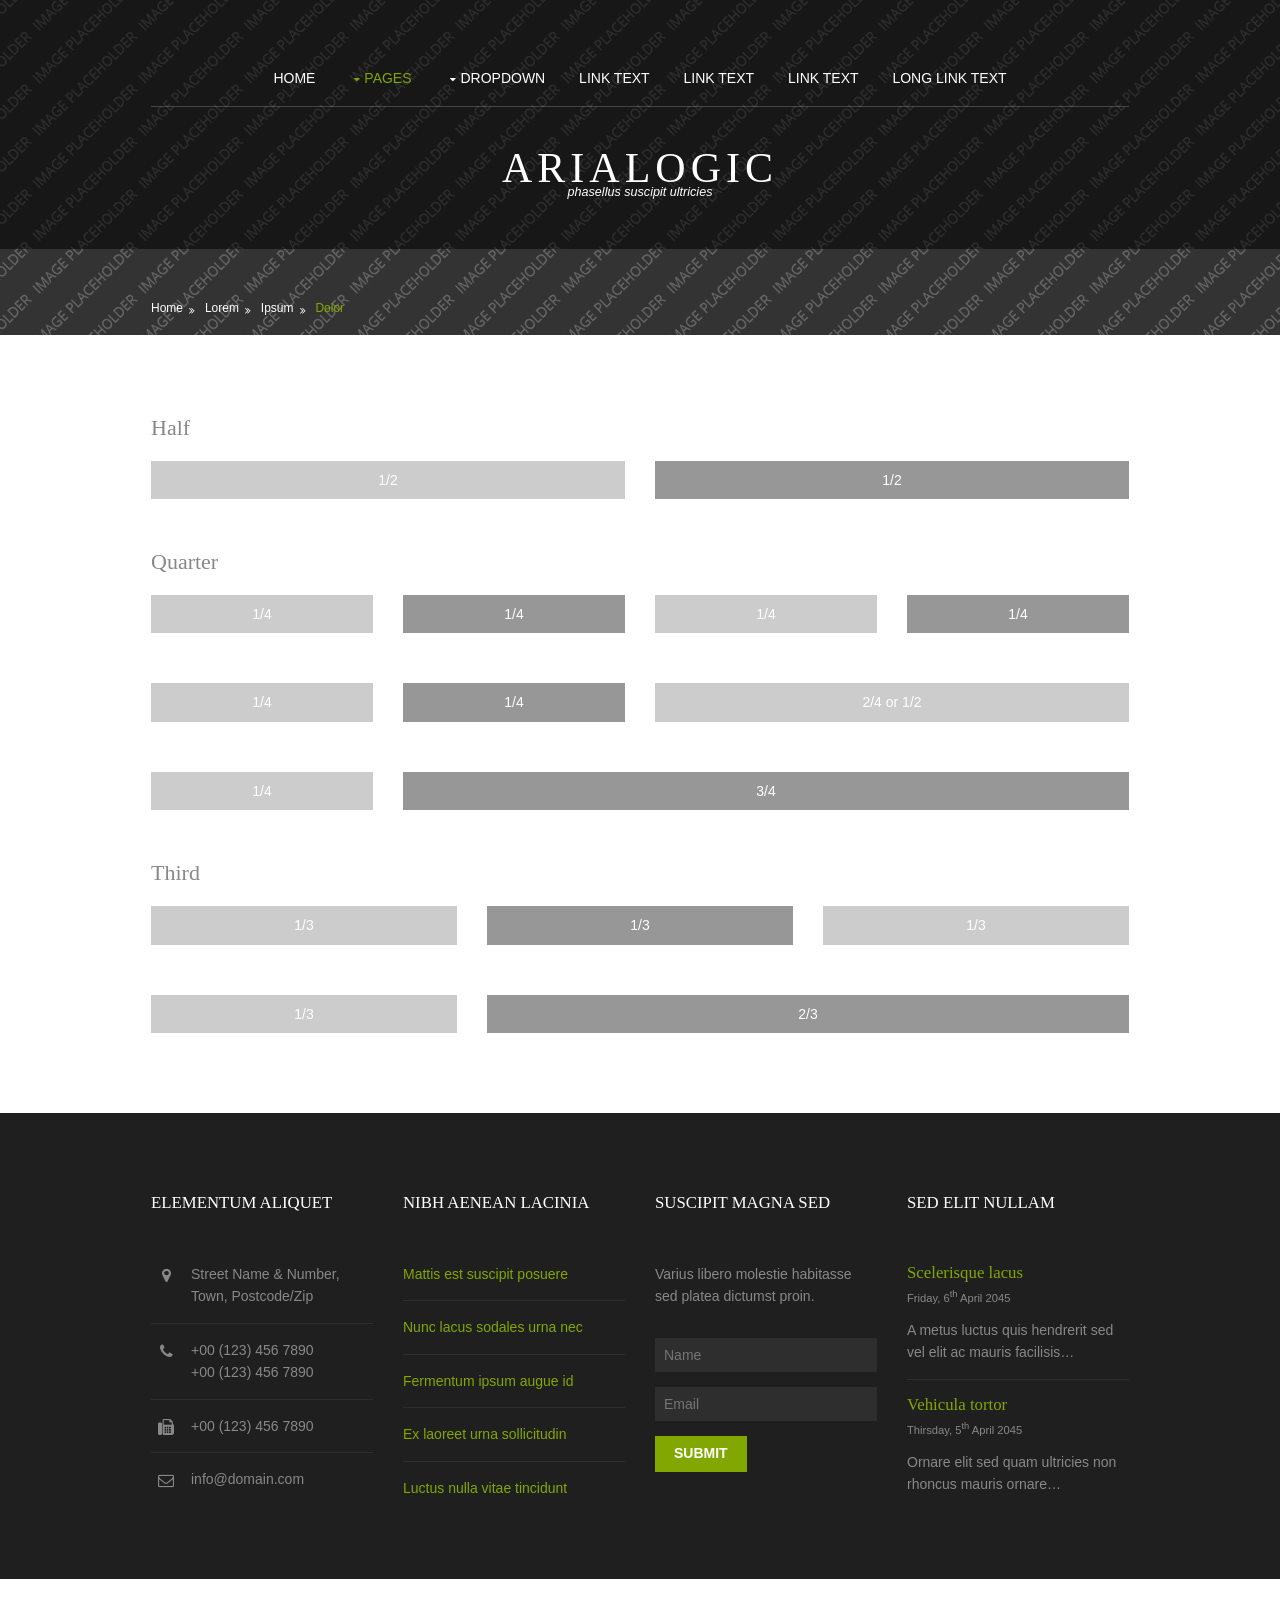
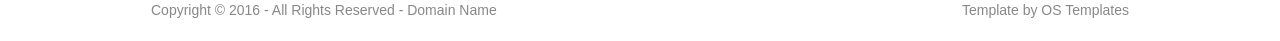
<file: homepage/static/homepage/html/pages/basic-grid.html>
<!DOCTYPE html>
<!--
Template Name: Arialogic
Author: <a href="http://www.os-templates.com/">OS Templates</a>
Author URI: http://www.os-templates.com/
Licence: Free to use under our free template licence terms
Licence URI: http://www.os-templates.com/template-terms
-->
<html>
<head>
<title>Arialogic | Pages | Basic Grid</title>
<meta charset="utf-8">
<meta name="viewport" content="width=device-width, initial-scale=1.0, maximum-scale=1.0, user-scalable=no">
<link href="../layout/styles/layout.css" rel="stylesheet" type="text/css" media="all">
<style type="text/css">
/* DEMO ONLY */
.container .demo{text-align:center;}
.container .demo div{padding:8px 0;}
.container .demo div:nth-child(odd){color:#FFFFFF; background:#CCCCCC;}
.container .demo div:nth-child(even){color:#FFFFFF; background:#979797;}
@media screen and (max-width:900px){.container .demo div{margin-bottom:0;}}
/* DEMO ONLY */
</style>
</head>
<body id="top">
<!-- ################################################################################################ -->
<!-- ################################################################################################ -->
<!-- ################################################################################################ -->
<!-- Top Background Image Wrapper -->
<div class="bgded" style="background-image:url('../images/demo/backgrounds/01.png');"> 
  <!-- ################################################################################################ -->
  <div class="wrapper overlay">
    <header id="header" class="hoc clear">
      <nav id="mainav" class="clear"> 
        <!-- ################################################################################################ -->
        <ul class="clear">
          <li><a href="../index.html">Home</a></li>
          <li class="active"><a class="drop" href="#">Pages</a>
            <ul>
              <li><a href="gallery.html">Gallery</a></li>
              <li><a href="full-width.html">Full Width</a></li>
              <li><a href="sidebar-left.html">Sidebar Left</a></li>
              <li><a href="sidebar-right.html">Sidebar Right</a></li>
              <li class="active"><a href="basic-grid.html">Basic Grid</a></li>
            </ul>
          </li>
          <li><a class="drop" href="#">Dropdown</a>
            <ul>
              <li><a href="#">Level 2</a></li>
              <li><a class="drop" href="#">Level 2 + Drop</a>
                <ul>
                  <li><a href="#">Level 3</a></li>
                  <li><a href="#">Level 3</a></li>
                  <li><a href="#">Level 3</a></li>
                </ul>
              </li>
              <li><a href="#">Level 2</a></li>
            </ul>
          </li>
          <li><a href="#">Link Text</a></li>
          <li><a href="#">Link Text</a></li>
          <li><a href="#">Link Text</a></li>
          <li><a href="#">Long Link Text</a></li>
        </ul>
        <!-- ################################################################################################ -->
      </nav>
      <div id="logo"> 
        <!-- ################################################################################################ -->
        <h1><a href="../index.html">Arialogic</a></h1>
        <p>phasellus suscipit ultricies</p>
        <!-- ################################################################################################ -->
      </div>
    </header>
  </div>
  <!-- ################################################################################################ -->
  <!-- ################################################################################################ -->
  <!-- ################################################################################################ -->
  <div class="wrapper row2">
    <div id="breadcrumb" class="hoc clear"> 
      <!-- ################################################################################################ -->
      <ul>
        <li><a href="#">Home</a></li>
        <li><a href="#">Lorem</a></li>
        <li><a href="#">Ipsum</a></li>
        <li><a href="#">Dolor</a></li>
      </ul>
      <!-- ################################################################################################ -->
    </div>
  </div>
  <!-- ################################################################################################ -->
</div>
<!-- End Top Background Image Wrapper -->
<!-- ################################################################################################ -->
<!-- ################################################################################################ -->
<!-- ################################################################################################ -->
<div class="wrapper row3">
  <main class="hoc container clear"> 
    <!-- main body -->
    <!-- ################################################################################################ -->
    <div class="content"> 
      <!-- ################################################################################################ -->
      <h2>Half</h2>
      <!-- ################################################################################################ -->
      <div class="group btmspace-50 demo">
        <div class="one_half first">1/2</div>
        <div class="one_half">1/2</div>
      </div>
      <!-- ################################################################################################ -->
      <h2>Quarter</h2>
      <!-- ################################################################################################ -->
      <div class="group btmspace-50 demo">
        <div class="one_quarter first">1/4</div>
        <div class="one_quarter">1/4</div>
        <div class="one_quarter">1/4</div>
        <div class="one_quarter">1/4</div>
      </div>
      <div class="group btmspace-50 demo">
        <div class="one_quarter first">1/4</div>
        <div class="one_quarter">1/4</div>
        <div class="two_quarter">2/4 or 1/2</div>
      </div>
      <div class="group btmspace-50 demo">
        <div class="one_quarter first">1/4</div>
        <div class="three_quarter">3/4</div>
      </div>
      <!-- ################################################################################################ -->
      <h2>Third</h2>
      <!-- ################################################################################################ -->
      <div class="group btmspace-50 demo">
        <div class="one_third first">1/3</div>
        <div class="one_third">1/3</div>
        <div class="one_third">1/3</div>
      </div>
      <div class="group demo">
        <div class="one_third first">1/3</div>
        <div class="two_third">2/3</div>
      </div>
      <!-- ################################################################################################ -->
    </div>
    <!-- ################################################################################################ -->
    <!-- / main body -->
    <div class="clear"></div>
  </main>
</div>
<!-- ################################################################################################ -->
<!-- ################################################################################################ -->
<!-- ################################################################################################ -->
<div class="wrapper row4">
  <footer id="footer" class="hoc clear"> 
    <!-- ################################################################################################ -->
    <div class="one_quarter first">
      <h6 class="title">Elementum aliquet</h6>
      <ul class="nospace linklist contact">
        <li><i class="fa fa-map-marker"></i>
          <address>
          Street Name &amp; Number, Town, Postcode/Zip
          </address>
        </li>
        <li><i class="fa fa-phone"></i> +00 (123) 456 7890<br>
          +00 (123) 456 7890</li>
        <li><i class="fa fa-fax"></i> +00 (123) 456 7890</li>
        <li><i class="fa fa-envelope-o"></i> info@domain.com</li>
      </ul>
    </div>
    <div class="one_quarter">
      <h6 class="title">Nibh aenean lacinia</h6>
      <ul class="nospace linklist">
        <li><a href="#">Mattis est suscipit posuere</a></li>
        <li><a href="#">Nunc lacus sodales urna nec</a></li>
        <li><a href="#">Fermentum ipsum augue id</a></li>
        <li><a href="#">Ex laoreet urna sollicitudin</a></li>
        <li><a href="#">Luctus nulla vitae tincidunt</a></li>
      </ul>
    </div>
    <div class="one_quarter">
      <h6 class="title">Suscipit magna sed</h6>
      <p class="btmspace-30">Varius libero molestie habitasse sed platea dictumst proin.</p>
      <form method="post" action="#">
        <fieldset>
          <legend>Newsletter:</legend>
          <input class="btmspace-15" type="text" value="" placeholder="Name">
          <input class="btmspace-15" type="text" value="" placeholder="Email">
          <button type="submit" value="submit">Submit</button>
        </fieldset>
      </form>
    </div>
    <div class="one_quarter">
      <h6 class="title">Sed elit nullam</h6>
      <ul class="nospace linklist">
        <li>
          <article>
            <h2 class="nospace font-x1"><a href="#">Scelerisque lacus </a></h2>
            <time class="font-xs block btmspace-10" datetime="2045-04-06">Friday, 6<sup>th</sup> April 2045</time>
            <p class="nospace">A metus luctus quis hendrerit sed vel elit ac mauris facilisis&hellip;</p>
          </article>
        </li>
        <li>
          <article>
            <h2 class="nospace font-x1"><a href="#">Vehicula tortor</a></h2>
            <time class="font-xs block btmspace-10" datetime="2045-04-05">Thirsday, 5<sup>th</sup> April 2045</time>
            <p class="nospace">Ornare elit sed quam ultricies non rhoncus mauris ornare&hellip;</p>
          </article>
        </li>
      </ul>
    </div>
    <!-- ################################################################################################ -->
  </footer>
</div>
<!-- ################################################################################################ -->
<!-- ################################################################################################ -->
<!-- ################################################################################################ -->
<div class="wrapper row5">
  <div id="copyright" class="hoc clear"> 
    <!-- ################################################################################################ -->
    <p class="fl_left">Copyright &copy; 2016 - All Rights Reserved - <a href="#">Domain Name</a></p>
    <p class="fl_right">Template by <a target="_blank" href="http://www.os-templates.com/" title="Free Website Templates">OS Templates</a></p>
    <!-- ################################################################################################ -->
  </div>
</div>
<!-- ################################################################################################ -->
<!-- ################################################################################################ -->
<!-- ################################################################################################ -->
<a id="backtotop" href="#top"><i class="fa fa-chevron-up"></i></a>
<!-- JAVASCRIPTS -->
<script src="../layout/scripts/jquery.min.js"></script>
<script src="../layout/scripts/jquery.backtotop.js"></script>
<script src="../layout/scripts/jquery.mobilemenu.js"></script>
<!-- IE9 Placeholder Support -->
<script src="../layout/scripts/jquery.placeholder.min.js"></script>
<!-- / IE9 Placeholder Support -->
</body>
</html>
</file>
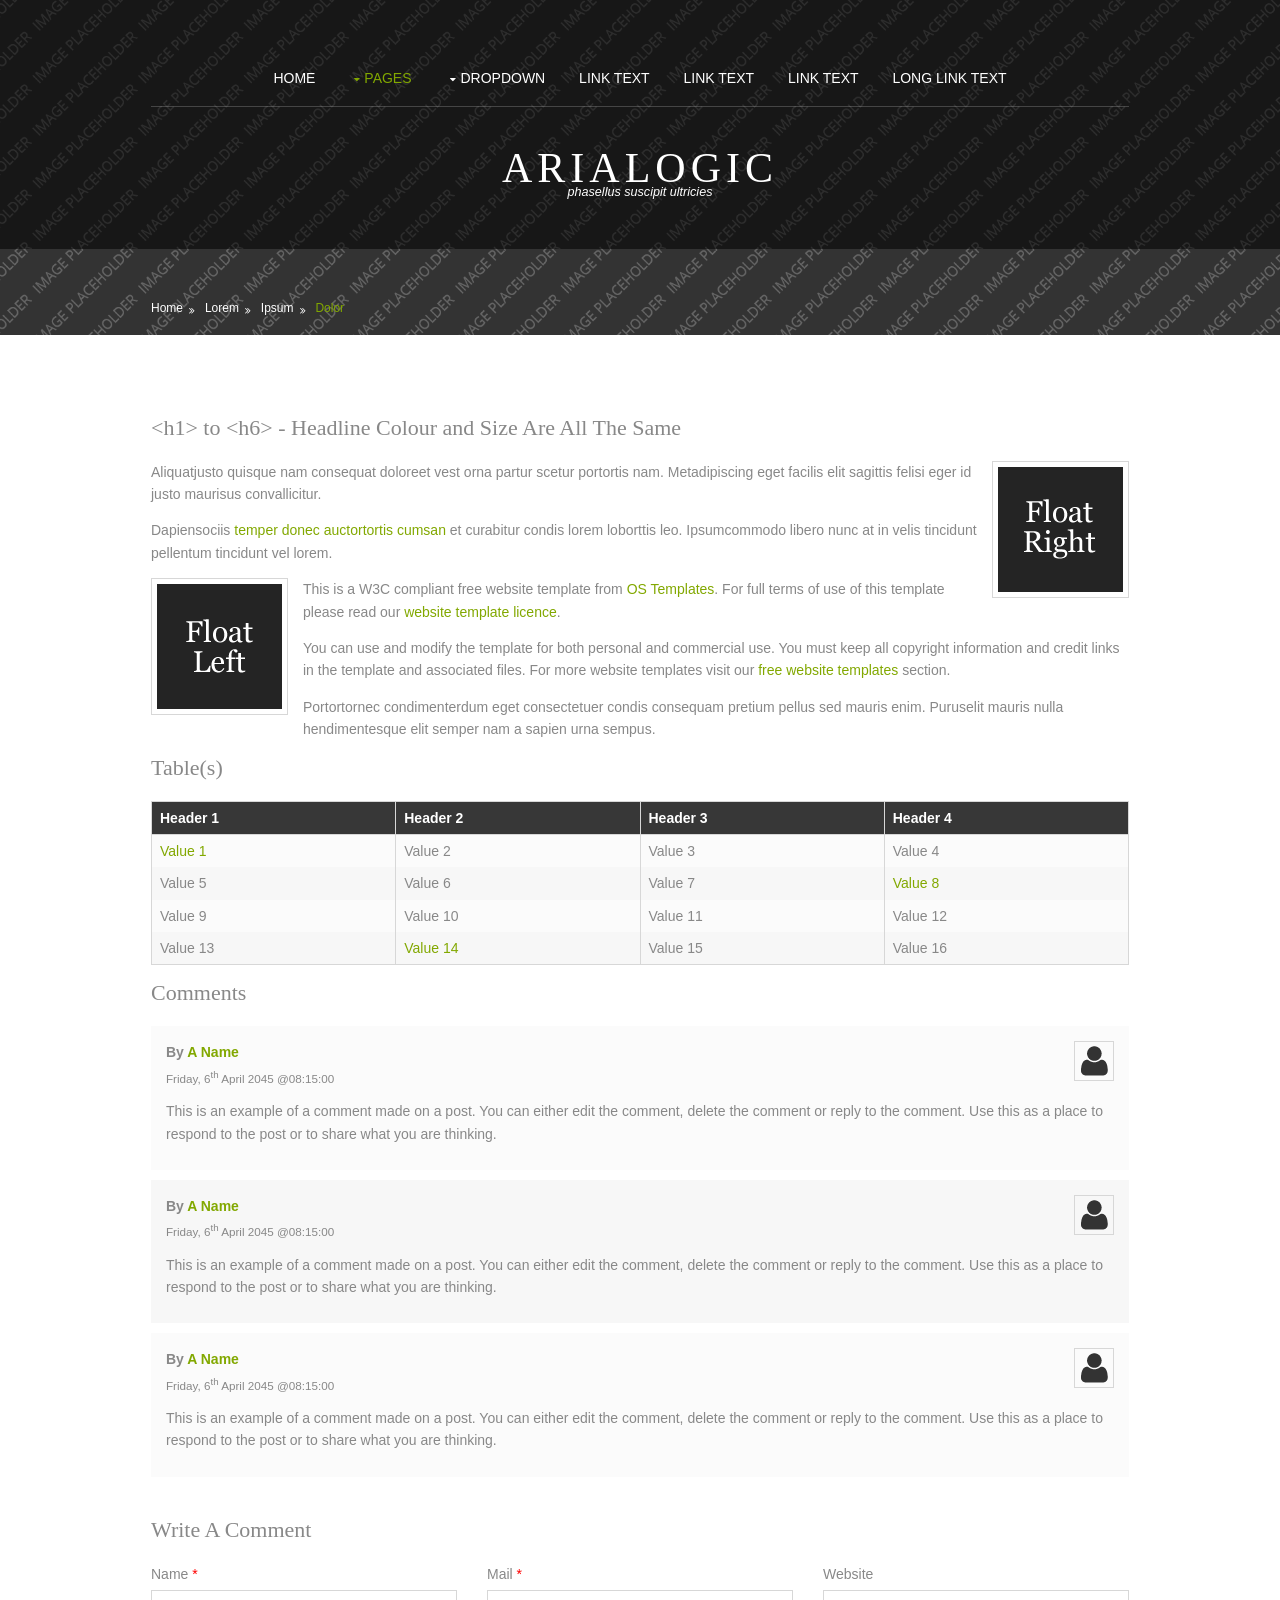
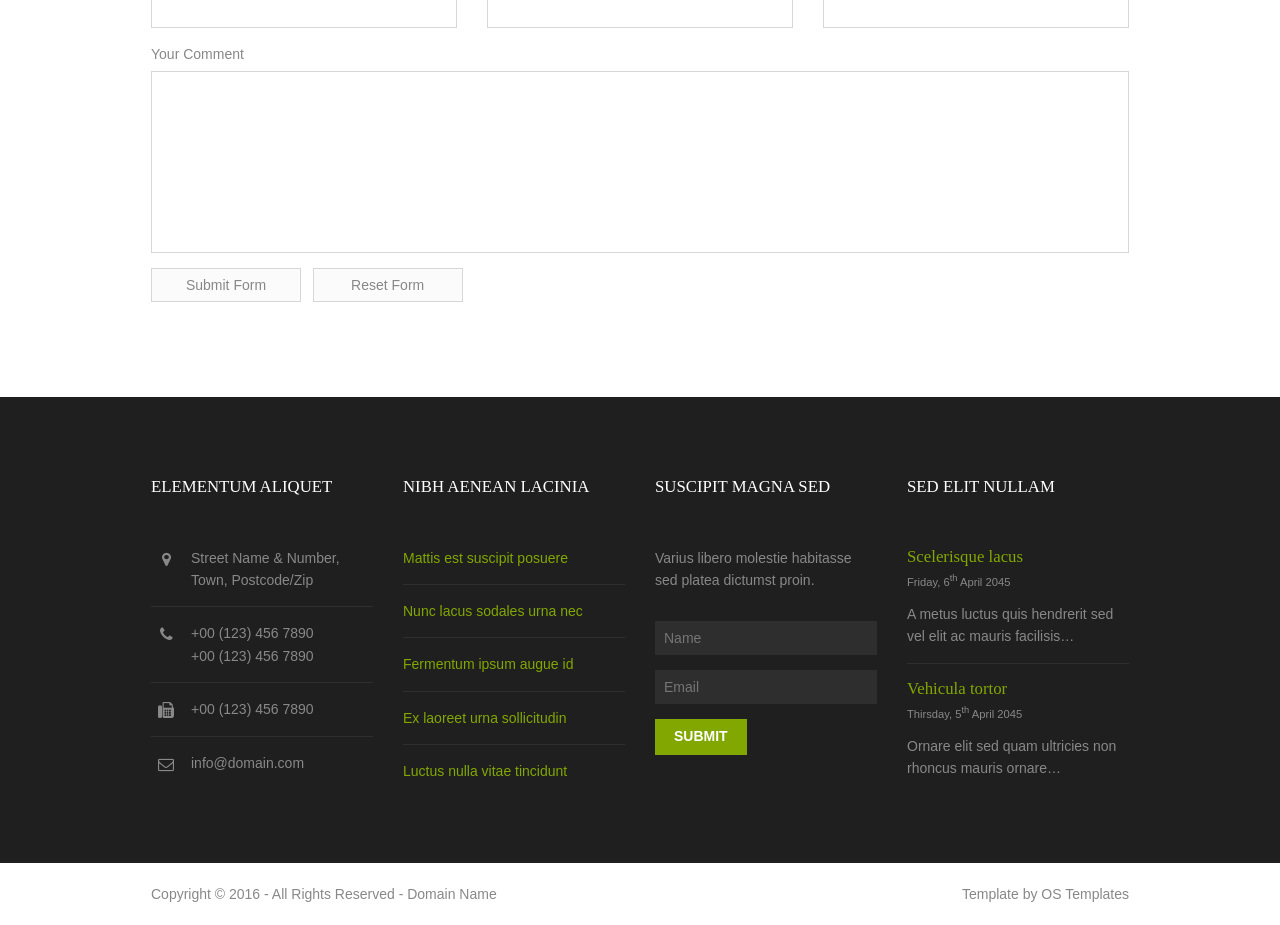
<file: homepage/static/homepage/html/pages/full-width.html>
<!DOCTYPE html>
<!--
Template Name: Arialogic
Author: <a href="http://www.os-templates.com/">OS Templates</a>
Author URI: http://www.os-templates.com/
Licence: Free to use under our free template licence terms
Licence URI: http://www.os-templates.com/template-terms
-->
<html>
<head>
<title>Arialogic | Pages | Full Width</title>
<meta charset="utf-8">
<meta name="viewport" content="width=device-width, initial-scale=1.0, maximum-scale=1.0, user-scalable=no">
<link href="../layout/styles/layout.css" rel="stylesheet" type="text/css" media="all">
</head>
<body id="top">
<!-- ################################################################################################ -->
<!-- ################################################################################################ -->
<!-- ################################################################################################ -->
<!-- Top Background Image Wrapper -->
<div class="bgded" style="background-image:url('../images/demo/backgrounds/01.png');"> 
  <!-- ################################################################################################ -->
  <div class="wrapper overlay">
    <header id="header" class="hoc clear">
      <nav id="mainav" class="clear"> 
        <!-- ################################################################################################ -->
        <ul class="clear">
          <li><a href="../index.html">Home</a></li>
          <li class="active"><a class="drop" href="#">Pages</a>
            <ul>
              <li><a href="gallery.html">Gallery</a></li>
              <li class="active"><a href="full-width.html">Full Width</a></li>
              <li><a href="sidebar-left.html">Sidebar Left</a></li>
              <li><a href="sidebar-right.html">Sidebar Right</a></li>
              <li><a href="basic-grid.html">Basic Grid</a></li>
            </ul>
          </li>
          <li><a class="drop" href="#">Dropdown</a>
            <ul>
              <li><a href="#">Level 2</a></li>
              <li><a class="drop" href="#">Level 2 + Drop</a>
                <ul>
                  <li><a href="#">Level 3</a></li>
                  <li><a href="#">Level 3</a></li>
                  <li><a href="#">Level 3</a></li>
                </ul>
              </li>
              <li><a href="#">Level 2</a></li>
            </ul>
          </li>
          <li><a href="#">Link Text</a></li>
          <li><a href="#">Link Text</a></li>
          <li><a href="#">Link Text</a></li>
          <li><a href="#">Long Link Text</a></li>
        </ul>
        <!-- ################################################################################################ -->
      </nav>
      <div id="logo"> 
        <!-- ################################################################################################ -->
        <h1><a href="../index.html">Arialogic</a></h1>
        <p>phasellus suscipit ultricies</p>
        <!-- ################################################################################################ -->
      </div>
    </header>
  </div>
  <!-- ################################################################################################ -->
  <!-- ################################################################################################ -->
  <!-- ################################################################################################ -->
  <div class="wrapper row2">
    <div id="breadcrumb" class="hoc clear"> 
      <!-- ################################################################################################ -->
      <ul>
        <li><a href="#">Home</a></li>
        <li><a href="#">Lorem</a></li>
        <li><a href="#">Ipsum</a></li>
        <li><a href="#">Dolor</a></li>
      </ul>
      <!-- ################################################################################################ -->
    </div>
  </div>
  <!-- ################################################################################################ -->
</div>
<!-- End Top Background Image Wrapper -->
<!-- ################################################################################################ -->
<!-- ################################################################################################ -->
<!-- ################################################################################################ -->
<div class="wrapper row3">
  <main class="hoc container clear"> 
    <!-- main body -->
    <!-- ################################################################################################ -->
    <div class="content"> 
      <!-- ################################################################################################ -->
      <h1>&lt;h1&gt; to &lt;h6&gt; - Headline Colour and Size Are All The Same</h1>
      <img class="imgr borderedbox inspace-5" src="../images/demo/imgr.gif" alt="">
      <p>Aliquatjusto quisque nam consequat doloreet vest orna partur scetur portortis nam. Metadipiscing eget facilis elit sagittis felisi eger id justo maurisus convallicitur.</p>
      <p>Dapiensociis <a href="#">temper donec auctortortis cumsan</a> et curabitur condis lorem loborttis leo. Ipsumcommodo libero nunc at in velis tincidunt pellentum tincidunt vel lorem.</p>
      <img class="imgl borderedbox inspace-5" src="../images/demo/imgl.gif" alt="">
      <p>This is a W3C compliant free website template from <a href="http://www.os-templates.com/" title="Free Website Templates">OS Templates</a>. For full terms of use of this template please read our <a href="http://www.os-templates.com/template-terms">website template licence</a>.</p>
      <p>You can use and modify the template for both personal and commercial use. You must keep all copyright information and credit links in the template and associated files. For more website templates visit our <a href="http://www.os-templates.com/">free website templates</a> section.</p>
      <p>Portortornec condimenterdum eget consectetuer condis consequam pretium pellus sed mauris enim. Puruselit mauris nulla hendimentesque elit semper nam a sapien urna sempus.</p>
      <h1>Table(s)</h1>
      <div class="scrollable">
        <table>
          <thead>
            <tr>
              <th>Header 1</th>
              <th>Header 2</th>
              <th>Header 3</th>
              <th>Header 4</th>
            </tr>
          </thead>
          <tbody>
            <tr>
              <td><a href="#">Value 1</a></td>
              <td>Value 2</td>
              <td>Value 3</td>
              <td>Value 4</td>
            </tr>
            <tr>
              <td>Value 5</td>
              <td>Value 6</td>
              <td>Value 7</td>
              <td><a href="#">Value 8</a></td>
            </tr>
            <tr>
              <td>Value 9</td>
              <td>Value 10</td>
              <td>Value 11</td>
              <td>Value 12</td>
            </tr>
            <tr>
              <td>Value 13</td>
              <td><a href="#">Value 14</a></td>
              <td>Value 15</td>
              <td>Value 16</td>
            </tr>
          </tbody>
        </table>
      </div>
      <div id="comments">
        <h2>Comments</h2>
        <ul>
          <li>
            <article>
              <header>
                <figure class="avatar"><img src="../images/demo/avatar.png" alt=""></figure>
                <address>
                By <a href="#">A Name</a>
                </address>
                <time datetime="2045-04-06T08:15+00:00">Friday, 6<sup>th</sup> April 2045 @08:15:00</time>
              </header>
              <div class="comcont">
                <p>This is an example of a comment made on a post. You can either edit the comment, delete the comment or reply to the comment. Use this as a place to respond to the post or to share what you are thinking.</p>
              </div>
            </article>
          </li>
          <li>
            <article>
              <header>
                <figure class="avatar"><img src="../images/demo/avatar.png" alt=""></figure>
                <address>
                By <a href="#">A Name</a>
                </address>
                <time datetime="2045-04-06T08:15+00:00">Friday, 6<sup>th</sup> April 2045 @08:15:00</time>
              </header>
              <div class="comcont">
                <p>This is an example of a comment made on a post. You can either edit the comment, delete the comment or reply to the comment. Use this as a place to respond to the post or to share what you are thinking.</p>
              </div>
            </article>
          </li>
          <li>
            <article>
              <header>
                <figure class="avatar"><img src="../images/demo/avatar.png" alt=""></figure>
                <address>
                By <a href="#">A Name</a>
                </address>
                <time datetime="2045-04-06T08:15+00:00">Friday, 6<sup>th</sup> April 2045 @08:15:00</time>
              </header>
              <div class="comcont">
                <p>This is an example of a comment made on a post. You can either edit the comment, delete the comment or reply to the comment. Use this as a place to respond to the post or to share what you are thinking.</p>
              </div>
            </article>
          </li>
        </ul>
        <h2>Write A Comment</h2>
        <form action="#" method="post">
          <div class="one_third first">
            <label for="name">Name <span>*</span></label>
            <input type="text" name="name" id="name" value="" size="22" required>
          </div>
          <div class="one_third">
            <label for="email">Mail <span>*</span></label>
            <input type="email" name="email" id="email" value="" size="22" required>
          </div>
          <div class="one_third">
            <label for="url">Website</label>
            <input type="url" name="url" id="url" value="" size="22">
          </div>
          <div class="block clear">
            <label for="comment">Your Comment</label>
            <textarea name="comment" id="comment" cols="25" rows="10"></textarea>
          </div>
          <div>
            <input type="submit" name="submit" value="Submit Form">
            &nbsp;
            <input type="reset" name="reset" value="Reset Form">
          </div>
        </form>
      </div>
      <!-- ################################################################################################ -->
    </div>
    <!-- ################################################################################################ -->
    <!-- / main body -->
    <div class="clear"></div>
  </main>
</div>
<!-- ################################################################################################ -->
<!-- ################################################################################################ -->
<!-- ################################################################################################ -->
<div class="wrapper row4">
  <footer id="footer" class="hoc clear"> 
    <!-- ################################################################################################ -->
    <div class="one_quarter first">
      <h6 class="title">Elementum aliquet</h6>
      <ul class="nospace linklist contact">
        <li><i class="fa fa-map-marker"></i>
          <address>
          Street Name &amp; Number, Town, Postcode/Zip
          </address>
        </li>
        <li><i class="fa fa-phone"></i> +00 (123) 456 7890<br>
          +00 (123) 456 7890</li>
        <li><i class="fa fa-fax"></i> +00 (123) 456 7890</li>
        <li><i class="fa fa-envelope-o"></i> info@domain.com</li>
      </ul>
    </div>
    <div class="one_quarter">
      <h6 class="title">Nibh aenean lacinia</h6>
      <ul class="nospace linklist">
        <li><a href="#">Mattis est suscipit posuere</a></li>
        <li><a href="#">Nunc lacus sodales urna nec</a></li>
        <li><a href="#">Fermentum ipsum augue id</a></li>
        <li><a href="#">Ex laoreet urna sollicitudin</a></li>
        <li><a href="#">Luctus nulla vitae tincidunt</a></li>
      </ul>
    </div>
    <div class="one_quarter">
      <h6 class="title">Suscipit magna sed</h6>
      <p class="btmspace-30">Varius libero molestie habitasse sed platea dictumst proin.</p>
      <form method="post" action="#">
        <fieldset>
          <legend>Newsletter:</legend>
          <input class="btmspace-15" type="text" value="" placeholder="Name">
          <input class="btmspace-15" type="text" value="" placeholder="Email">
          <button type="submit" value="submit">Submit</button>
        </fieldset>
      </form>
    </div>
    <div class="one_quarter">
      <h6 class="title">Sed elit nullam</h6>
      <ul class="nospace linklist">
        <li>
          <article>
            <h2 class="nospace font-x1"><a href="#">Scelerisque lacus </a></h2>
            <time class="font-xs block btmspace-10" datetime="2045-04-06">Friday, 6<sup>th</sup> April 2045</time>
            <p class="nospace">A metus luctus quis hendrerit sed vel elit ac mauris facilisis&hellip;</p>
          </article>
        </li>
        <li>
          <article>
            <h2 class="nospace font-x1"><a href="#">Vehicula tortor</a></h2>
            <time class="font-xs block btmspace-10" datetime="2045-04-05">Thirsday, 5<sup>th</sup> April 2045</time>
            <p class="nospace">Ornare elit sed quam ultricies non rhoncus mauris ornare&hellip;</p>
          </article>
        </li>
      </ul>
    </div>
    <!-- ################################################################################################ -->
  </footer>
</div>
<!-- ################################################################################################ -->
<!-- ################################################################################################ -->
<!-- ################################################################################################ -->
<div class="wrapper row5">
  <div id="copyright" class="hoc clear"> 
    <!-- ################################################################################################ -->
    <p class="fl_left">Copyright &copy; 2016 - All Rights Reserved - <a href="#">Domain Name</a></p>
    <p class="fl_right">Template by <a target="_blank" href="http://www.os-templates.com/" title="Free Website Templates">OS Templates</a></p>
    <!-- ################################################################################################ -->
  </div>
</div>
<!-- ################################################################################################ -->
<!-- ################################################################################################ -->
<!-- ################################################################################################ -->
<a id="backtotop" href="#top"><i class="fa fa-chevron-up"></i></a>
<!-- JAVASCRIPTS -->
<script src="../layout/scripts/jquery.min.js"></script>
<script src="../layout/scripts/jquery.backtotop.js"></script>
<script src="../layout/scripts/jquery.mobilemenu.js"></script>
<!-- IE9 Placeholder Support -->
<script src="../layout/scripts/jquery.placeholder.min.js"></script>
<!-- / IE9 Placeholder Support -->
</body>
</html>
</file>
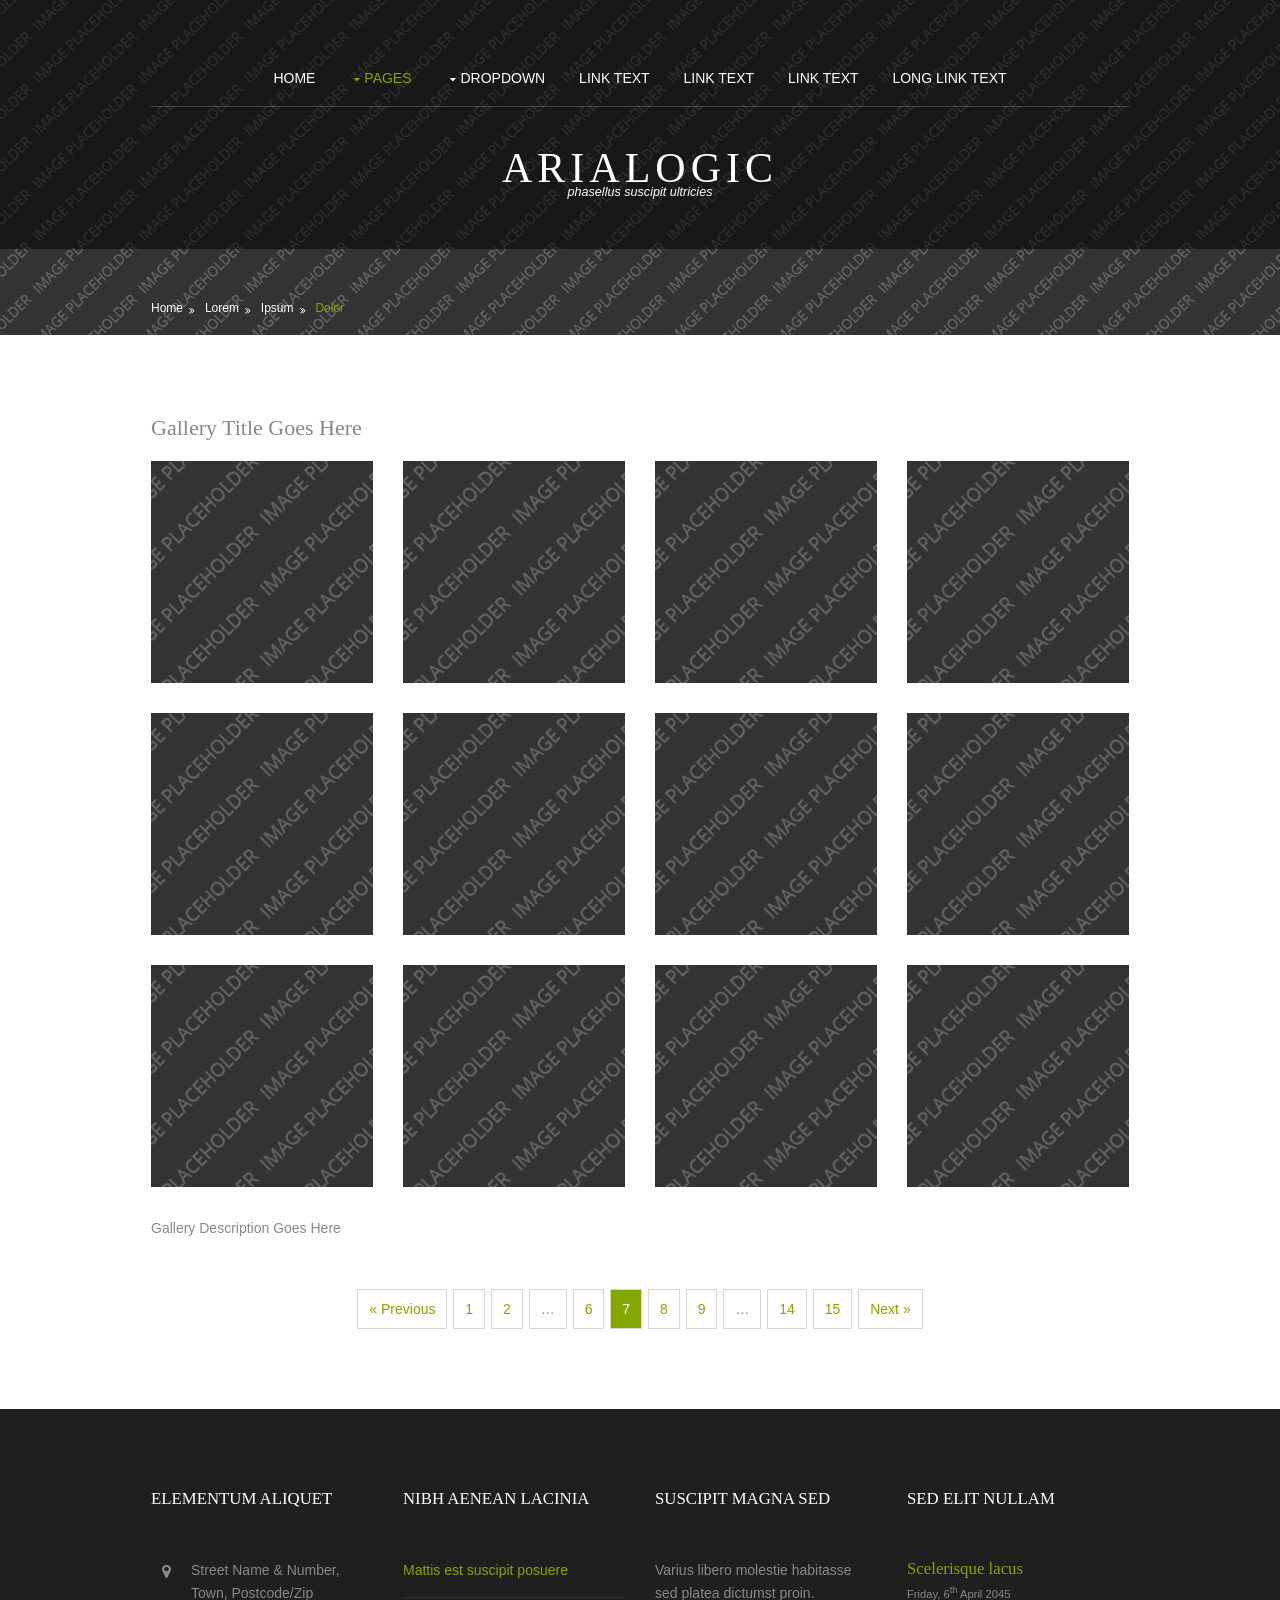
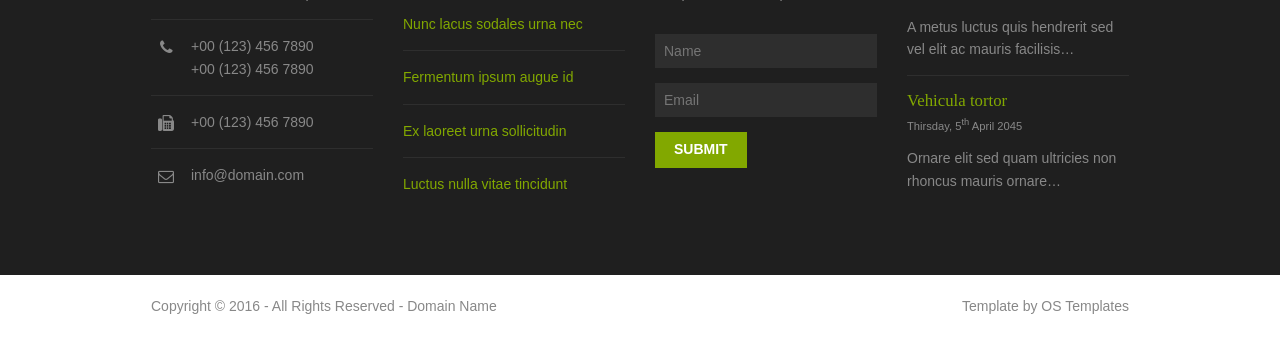
<file: homepage/static/homepage/html/pages/gallery.html>
<!DOCTYPE html>
<!--
Template Name: Arialogic
Author: <a href="http://www.os-templates.com/">OS Templates</a>
Author URI: http://www.os-templates.com/
Licence: Free to use under our free template licence terms
Licence URI: http://www.os-templates.com/template-terms
-->
<html>
<head>
<title>Arialogic | Pages | Gallery</title>
<meta charset="utf-8">
<meta name="viewport" content="width=device-width, initial-scale=1.0, maximum-scale=1.0, user-scalable=no">
<link href="../layout/styles/layout.css" rel="stylesheet" type="text/css" media="all">
</head>
<body id="top">
<!-- ################################################################################################ -->
<!-- ################################################################################################ -->
<!-- ################################################################################################ -->
<!-- Top Background Image Wrapper -->
<div class="bgded" style="background-image:url('../images/demo/backgrounds/01.png');"> 
  <!-- ################################################################################################ -->
  <div class="wrapper overlay">
    <header id="header" class="hoc clear">
      <nav id="mainav" class="clear"> 
        <!-- ################################################################################################ -->
        <ul class="clear">
          <li><a href="../index.html">Home</a></li>
          <li class="active"><a class="drop" href="#">Pages</a>
            <ul>
              <li class="active"><a href="gallery.html">Gallery</a></li>
              <li><a href="full-width.html">Full Width</a></li>
              <li><a href="sidebar-left.html">Sidebar Left</a></li>
              <li><a href="sidebar-right.html">Sidebar Right</a></li>
              <li><a href="basic-grid.html">Basic Grid</a></li>
            </ul>
          </li>
          <li><a class="drop" href="#">Dropdown</a>
            <ul>
              <li><a href="#">Level 2</a></li>
              <li><a class="drop" href="#">Level 2 + Drop</a>
                <ul>
                  <li><a href="#">Level 3</a></li>
                  <li><a href="#">Level 3</a></li>
                  <li><a href="#">Level 3</a></li>
                </ul>
              </li>
              <li><a href="#">Level 2</a></li>
            </ul>
          </li>
          <li><a href="#">Link Text</a></li>
          <li><a href="#">Link Text</a></li>
          <li><a href="#">Link Text</a></li>
          <li><a href="#">Long Link Text</a></li>
        </ul>
        <!-- ################################################################################################ -->
      </nav>
      <div id="logo"> 
        <!-- ################################################################################################ -->
        <h1><a href="../index.html">Arialogic</a></h1>
        <p>phasellus suscipit ultricies</p>
        <!-- ################################################################################################ -->
      </div>
    </header>
  </div>
  <!-- ################################################################################################ -->
  <!-- ################################################################################################ -->
  <!-- ################################################################################################ -->
  <div class="wrapper row2">
    <div id="breadcrumb" class="hoc clear"> 
      <!-- ################################################################################################ -->
      <ul>
        <li><a href="#">Home</a></li>
        <li><a href="#">Lorem</a></li>
        <li><a href="#">Ipsum</a></li>
        <li><a href="#">Dolor</a></li>
      </ul>
      <!-- ################################################################################################ -->
    </div>
  </div>
  <!-- ################################################################################################ -->
</div>
<!-- End Top Background Image Wrapper -->
<!-- ################################################################################################ -->
<!-- ################################################################################################ -->
<!-- ################################################################################################ -->
<div class="wrapper row3">
  <main class="hoc container clear"> 
    <!-- main body -->
    <!-- ################################################################################################ -->
    <div class="content"> 
      <!-- ################################################################################################ -->
      <div id="gallery">
        <figure>
          <header class="heading">Gallery Title Goes Here</header>
          <ul class="nospace clear">
            <li class="one_quarter first"><a href="#"><img src="../images/demo/gallery/01.png" alt=""></a></li>
            <li class="one_quarter"><a href="#"><img src="../images/demo/gallery/01.png" alt=""></a></li>
            <li class="one_quarter"><a href="#"><img src="../images/demo/gallery/01.png" alt=""></a></li>
            <li class="one_quarter"><a href="#"><img src="../images/demo/gallery/01.png" alt=""></a></li>
            <li class="one_quarter first"><a href="#"><img src="../images/demo/gallery/01.png" alt=""></a></li>
            <li class="one_quarter"><a href="#"><img src="../images/demo/gallery/01.png" alt=""></a></li>
            <li class="one_quarter"><a href="#"><img src="../images/demo/gallery/01.png" alt=""></a></li>
            <li class="one_quarter"><a href="#"><img src="../images/demo/gallery/01.png" alt=""></a></li>
            <li class="one_quarter first"><a href="#"><img src="../images/demo/gallery/01.png" alt=""></a></li>
            <li class="one_quarter"><a href="#"><img src="../images/demo/gallery/01.png" alt=""></a></li>
            <li class="one_quarter"><a href="#"><img src="../images/demo/gallery/01.png" alt=""></a></li>
            <li class="one_quarter"><a href="#"><img src="../images/demo/gallery/01.png" alt=""></a></li>
          </ul>
          <figcaption>Gallery Description Goes Here</figcaption>
        </figure>
      </div>
      <!-- ################################################################################################ -->
      <!-- ################################################################################################ -->
      <nav class="pagination">
        <ul>
          <li><a href="#">&laquo; Previous</a></li>
          <li><a href="#">1</a></li>
          <li><a href="#">2</a></li>
          <li><strong>&hellip;</strong></li>
          <li><a href="#">6</a></li>
          <li class="current"><strong>7</strong></li>
          <li><a href="#">8</a></li>
          <li><a href="#">9</a></li>
          <li><strong>&hellip;</strong></li>
          <li><a href="#">14</a></li>
          <li><a href="#">15</a></li>
          <li><a href="#">Next &raquo;</a></li>
        </ul>
      </nav>
      <!-- ################################################################################################ -->
    </div>
    <!-- ################################################################################################ -->
    <!-- / main body -->
    <div class="clear"></div>
  </main>
</div>
<!-- ################################################################################################ -->
<!-- ################################################################################################ -->
<!-- ################################################################################################ -->
<div class="wrapper row4">
  <footer id="footer" class="hoc clear"> 
    <!-- ################################################################################################ -->
    <div class="one_quarter first">
      <h6 class="title">Elementum aliquet</h6>
      <ul class="nospace linklist contact">
        <li><i class="fa fa-map-marker"></i>
          <address>
          Street Name &amp; Number, Town, Postcode/Zip
          </address>
        </li>
        <li><i class="fa fa-phone"></i> +00 (123) 456 7890<br>
          +00 (123) 456 7890</li>
        <li><i class="fa fa-fax"></i> +00 (123) 456 7890</li>
        <li><i class="fa fa-envelope-o"></i> info@domain.com</li>
      </ul>
    </div>
    <div class="one_quarter">
      <h6 class="title">Nibh aenean lacinia</h6>
      <ul class="nospace linklist">
        <li><a href="#">Mattis est suscipit posuere</a></li>
        <li><a href="#">Nunc lacus sodales urna nec</a></li>
        <li><a href="#">Fermentum ipsum augue id</a></li>
        <li><a href="#">Ex laoreet urna sollicitudin</a></li>
        <li><a href="#">Luctus nulla vitae tincidunt</a></li>
      </ul>
    </div>
    <div class="one_quarter">
      <h6 class="title">Suscipit magna sed</h6>
      <p class="btmspace-30">Varius libero molestie habitasse sed platea dictumst proin.</p>
      <form method="post" action="#">
        <fieldset>
          <legend>Newsletter:</legend>
          <input class="btmspace-15" type="text" value="" placeholder="Name">
          <input class="btmspace-15" type="text" value="" placeholder="Email">
          <button type="submit" value="submit">Submit</button>
        </fieldset>
      </form>
    </div>
    <div class="one_quarter">
      <h6 class="title">Sed elit nullam</h6>
      <ul class="nospace linklist">
        <li>
          <article>
            <h2 class="nospace font-x1"><a href="#">Scelerisque lacus </a></h2>
            <time class="font-xs block btmspace-10" datetime="2045-04-06">Friday, 6<sup>th</sup> April 2045</time>
            <p class="nospace">A metus luctus quis hendrerit sed vel elit ac mauris facilisis&hellip;</p>
          </article>
        </li>
        <li>
          <article>
            <h2 class="nospace font-x1"><a href="#">Vehicula tortor</a></h2>
            <time class="font-xs block btmspace-10" datetime="2045-04-05">Thirsday, 5<sup>th</sup> April 2045</time>
            <p class="nospace">Ornare elit sed quam ultricies non rhoncus mauris ornare&hellip;</p>
          </article>
        </li>
      </ul>
    </div>
    <!-- ################################################################################################ -->
  </footer>
</div>
<!-- ################################################################################################ -->
<!-- ################################################################################################ -->
<!-- ################################################################################################ -->
<div class="wrapper row5">
  <div id="copyright" class="hoc clear"> 
    <!-- ################################################################################################ -->
    <p class="fl_left">Copyright &copy; 2016 - All Rights Reserved - <a href="#">Domain Name</a></p>
    <p class="fl_right">Template by <a target="_blank" href="http://www.os-templates.com/" title="Free Website Templates">OS Templates</a></p>
    <!-- ################################################################################################ -->
  </div>
</div>
<!-- ################################################################################################ -->
<!-- ################################################################################################ -->
<!-- ################################################################################################ -->
<a id="backtotop" href="#top"><i class="fa fa-chevron-up"></i></a>
<!-- JAVASCRIPTS -->
<script src="../layout/scripts/jquery.min.js"></script>
<script src="../layout/scripts/jquery.backtotop.js"></script>
<script src="../layout/scripts/jquery.mobilemenu.js"></script>
<!-- IE9 Placeholder Support -->
<script src="../layout/scripts/jquery.placeholder.min.js"></script>
<!-- / IE9 Placeholder Support -->
</body>
</html>
</file>
<file: homepage/static/homepage/html/layout/styles/layout.css>
@charset "utf-8";
/*
Template Name: Arialogic
Author: <a href="http://www.os-templates.com/">OS Templates</a>
Author URI: http://www.os-templates.com/
Licence: Free to use under our free template licence terms
Licence URI: http://www.os-templates.com/template-terms
File: Layout CSS
*/

@import url("fontawesome-4.5.0.min.css");
@import url("framework.css");

/* Rows
--------------------------------------------------------------------------------------------------------------- */
.row1, .row1 a{}
.row2, .row2 a{}
.row3, .row3 a{}
.row4, .row4 a{}
.row5, .row5 a{}


/* Header
--------------------------------------------------------------------------------------------------------------- */
#header{padding:50px 0;}

#header #logo{text-align:center;}
#header #logo *{margin:0; padding:0; line-height:1;}
#header #logo h1{font-size:42px; letter-spacing:5px; text-transform:uppercase;}
#header #logo p{margin-top:-3px; font-size:.9rem; font-style:italic; text-transform:lowercase;}


/* Page Intro
--------------------------------------------------------------------------------------------------------------- */
#pageintro{padding:120px 0; text-align:center;}

#pageintro article{display:block; max-width:60%; margin:0 auto;}
#pageintro article .introtxt{margin:0 0 50px 0; padding:30px; border-radius:0 50px;}
#pageintro article .heading{margin-bottom:30px; font-size:36px;}
#pageintro article p:last-of-type{margin-bottom:0;}


/* Content Area
--------------------------------------------------------------------------------------------------------------- */
.container{padding:80px 0;}

/* Content */
.container .content{}

/* 4 Blocks */
.blocks li{padding:50px 0; text-align:center;}
.blocks li .btn{margin-bottom:30px;}

/* Elements */
.elements li:last-child{margin-bottom:0;}/* Used for mobile devices when elements stack */
.elements article{display:inline-block; width:100%; max-width:320px; height:100%;}
.elements .txtwrap{padding:20px; border-top:5px solid; text-align:center;}
.elements .txtwrap .heading{margin-bottom:0;}
.elements .txtwrap time{display:block; font-size:.8rem; margin-bottom:10px;}
.elements .txtwrap p{margin:0 0 15px 0;}
.elements .txtwrap p:last-child{margin-bottom:0;}
.elements .txtwrap footer{}

/* Comments */
#comments ul{margin:0 0 40px 0; padding:0; list-style:none;}
#comments li{margin:0 0 10px 0; padding:15px;}
#comments .avatar{float:right; margin:0 0 10px 10px; padding:3px; border:1px solid;}
#comments address{font-weight:bold;}
#comments time{font-size:smaller;}
#comments .comcont{display:block; margin:0; padding:0;}
#comments .comcont p{margin:10px 5px 10px 0; padding:0;}

#comments form{display:block; width:100%;}
#comments input, #comments textarea{width:100%; padding:10px; border:1px solid;}
#comments textarea{overflow:auto;}
#comments div{margin-bottom:15px;}
#comments input[type="submit"], #comments input[type="reset"]{display:inline-block; width:auto; min-width:150px; margin:0; padding:8px 5px; cursor:pointer;}

/* Sidebar */
.container .sidebar{}

.sidebar .sdb_holder{margin-bottom:50px;}
.sidebar .sdb_holder:last-child{margin-bottom:0;}


/* Testimonials
--------------------------------------------------------------------------------------------------------------- */
#testimonials{}
#testimonials li{}
#testimonials li:last-child{margin-bottom:0;}
#testimonials li div{position:relative; min-height:120px; padding:20px 20px 20px 120px; border-radius:0 35px;}
#testimonials li img{position:absolute; left:20px;}
#testimonials li span{margin-bottom:5px;}
#testimonials li span strong{margin-bottom:5px;}
#testimonials li span em{font-size:.8rem;}
#testimonials li blockquote{display:block; position:relative; width:100%; margin:0; padding:0;}


/* Logos
--------------------------------------------------------------------------------------------------------------- */
#logos{padding:30px 0;}
#logos li{float:left; width:16%; margin-left:5%;}
#logos li:first-child{margin-left:0;}
#logos li img{opacity:.5;}
#logos li:hover img{opacity:1;}


/* Footer
--------------------------------------------------------------------------------------------------------------- */
#footer{padding:80px 0;}

#footer .title{margin:0 0 50px 0; padding:0; font-size:1.2rem; text-transform:uppercase;}

#footer .linklist li{display:block; margin-bottom:15px; padding:0 0 15px 0; border-bottom:1px solid;}
#footer .linklist li:last-child{margin:0; padding:0; border:none;}
#footer .linklist li::before, #footer .linklist li::after{display:table; content:"";}
#footer .linklist li, #footer .linklist li::after{clear:both;}

#footer .contact{}
#footer .contact.linklist li, #footer .contact.linklist li:last-child{position:relative; padding-left:40px;}
#footer .contact li *{margin:0; padding:0; line-height:1.6;}
#footer .contact li i{display:block; position:absolute; top:0; left:0; width:30px; font-size:16px; text-align:center;}

#footer input, #footer button{border:1px solid;}
#footer input{display:block; width:100%; padding:8px;}
#footer button{padding:8px 18px 10px; text-transform:uppercase; font-weight:700; cursor:pointer;}


/* Copyright
--------------------------------------------------------------------------------------------------------------- */
#copyright{padding:20px 0;}
#copyright *{margin:0; padding:0;}


/* Transition Fade
--------------------------------------------------------------------------------------------------------------- */
*, *::before, *::after{transition:all .3s ease-in-out;}
#mainav form *{transition:none !important;}


/* ------------------------------------------------------------------------------------------------------------ */
/* ------------------------------------------------------------------------------------------------------------ */
/* ------------------------------------------------------------------------------------------------------------ */
/* ------------------------------------------------------------------------------------------------------------ */
/* ------------------------------------------------------------------------------------------------------------ */


/* Navigation
--------------------------------------------------------------------------------------------------------------- */
nav ul, nav ol{margin:0; padding:0; list-style:none;}

#mainav, #breadcrumb, .sidebar nav{line-height:normal;}
#mainav .drop::after, #mainav li li .drop::after, #breadcrumb li a::after, .sidebar nav a::after{position:absolute; font-family:"FontAwesome"; font-size:10px; line-height:10px;}

/* Top Navigation */
#mainav{margin-bottom:40px; border-bottom:1px solid;}
#mainav ul{text-transform:uppercase; text-align:center;}
#mainav ul ul{z-index:9999; position:absolute; width:160px; text-transform:none; text-align:left;}
#mainav ul ul ul{left:160px; top:0;}
#mainav li{display:inline-block; position:relative; margin:0 30px 0 0; padding:0;}
#mainav li:last-child{margin-right:0;}
#mainav li li{width:100%; margin:0;}
#mainav li a{display:block; padding:20px 0;}
#mainav li li a{border:solid; border-width:0 0 1px 0;}
#mainav .drop{padding-left:15px;}
#mainav li li a, #mainav li li .drop{display:block; margin:0; padding:10px 15px;}
#mainav .drop::after, #mainav li li .drop::after{content:"\f0d7";}
#mainav .drop::after{top:25px; left:5px;}
#mainav li li .drop::after{top:15px; left:5px;}
#mainav ul ul{visibility:hidden; opacity:0;}
#mainav ul li:hover > ul{visibility:visible; opacity:1;}

#mainav form{display:none; margin:0; padding:20px 0;}
#mainav form select, #mainav form select option{display:block; cursor:pointer; outline:none;}
#mainav form select{width:100%; padding:5px; border:1px solid;}
#mainav form select option{margin:5px; padding:0; border:none;}

/* Breadcrumb */
#breadcrumb{padding:50px 0 20px;}
#breadcrumb ul{margin:0; padding:0; list-style:none;}
#breadcrumb li{display:inline-block; margin:0 6px 0 0; padding:0;}
#breadcrumb li a{display:block; position:relative; margin:0; padding:0 12px 0 0; font-size:12px;}
#breadcrumb li a::after{top:5px; right:0; content:"\f101";}
#breadcrumb li:last-child a{margin:0; padding:0;}
#breadcrumb li:last-child a::after{display:none;}

/* Sidebar Navigation */
.sidebar nav{display:block; width:100%;}
.sidebar nav li{margin:0 0 3px 0; padding:0;}
.sidebar nav a{display:block; position:relative; margin:0; padding:5px 10px 5px 15px; text-decoration:none; border:solid; border-width:0 0 1px 0;}
.sidebar nav a::after{top:9px; left:5px; content:"\f101";}
.sidebar nav ul ul a{padding-left:35px;}
.sidebar nav ul ul a::after{left:25px;}
.sidebar nav ul ul ul a{padding-left:55px;}
.sidebar nav ul ul ul a::after{left:45px;}

/* Pagination */
.pagination{display:block; width:100%; text-align:center; clear:both;}
.pagination li{display:inline-block; margin:0 2px 0 0;}
.pagination li:last-child{margin-right:0;}
.pagination a, .pagination strong{display:block; padding:8px 11px; border:1px solid; background-clip:padding-box; font-weight:normal;}

/* Back to Top */
#backtotop{z-index:999; display:inline-block; position:fixed; visibility:hidden; bottom:20px; right:20px; width:36px; height:36px; line-height:36px; font-size:16px; text-align:center; opacity:.2;}
#backtotop i{display:block; width:100%; height:100%; line-height:inherit;}
#backtotop.visible{visibility:visible; opacity:.5;}
#backtotop:hover{opacity:1;}


/* Tables
--------------------------------------------------------------------------------------------------------------- */
table, th, td{border:1px solid; border-collapse:collapse; vertical-align:top;}
table, th{table-layout:auto;}
table{width:100%; margin-bottom:15px;}
th, td{padding:5px 8px;}
td{border-width:0 1px;}


/* Gallery
--------------------------------------------------------------------------------------------------------------- */
#gallery{display:block; width:100%; margin-bottom:50px;}
#gallery figure figcaption{display:block; width:100%; clear:both;}
#gallery li{margin-bottom:30px;}


/* ------------------------------------------------------------------------------------------------------------ */
/* ------------------------------------------------------------------------------------------------------------ */
/* ------------------------------------------------------------------------------------------------------------ */
/* ------------------------------------------------------------------------------------------------------------ */
/* ------------------------------------------------------------------------------------------------------------ */


/* Colours
--------------------------------------------------------------------------------------------------------------- */
body{color:#888888; background-color:#FFFFFF;}
a{color:#82A800;}
a:active, a:focus{background:transparent;}/* IE10 + 11 Bugfix - prevents grey background */
hr, .borderedbox{border-color:#D7D7D7;}
label span{color:#FF0000; background-color:inherit;}
input:focus, textarea:focus, *:required:focus{border-color:#82A800;}
.overlay{color:#FFFFFF; background-color:inherit;}
.overlay::after{color:inherit; background-color:rgba(0,0,0,.55);}

.btn, .btn.inverse:hover{color:#FFFFFF; background-color:#82A800; border-color:#82A800;}
.btn:hover, .btn.inverse{color:inherit; background-color:transparent; border-color:inherit;}


/* Rows */
.row1, .row1 a{}
.row2, .row2 a{color:#FFFFFF; background-color:transparent;}
.row3{color:#888888; background-color:#FFFFFF;}
.row4{color:#888888; background-color:#1F1F1F;}
.row5, .row5 a{color:#888888; background-color:#FFFFFF;}

.coloured{color:#FFFFFF; background-color:#82A800;}


/* Header */
#header #logo a{color:inherit;}


/* Page Intro */
#pageintro article{color:#FFFFFF;}
#pageintro article .introtxt{color:#000000; background-color:rgba(255,255,255,.75);}


/* Content Area */
.blocks .overlay:hover{color:#000000;}
.blocks .overlay:hover::after{color:inherit; background-color:rgba(255,255,255,.75);}

.elements article{box-shadow:0px 2px 5px rgba(0,0,0,.1);}
.elements .txtwrap{border-color:#82A800;}


/* Testimonials */
#testimonials li div{color:#000000; background-color:rgba(255,255,255,.75);}
#testimonials li div:hover{color:#FFFFFF; background-color:#82A800;}


/* Footer */
#footer .title{color:#FFFFFF;}
#footer .linklist li{border-color:#2E2E2E;}
#footer input, #footer button{border-color:transparent;}
#footer input{color:#FFFFFF; background-color:#2E2E2E;}
#footer input:focus{border-color:#82A800;}
#footer button{color:#FFFFFF; background-color:#82A800;}


/* Navigation */
#mainav{border-color:rgba(255,255,255,.2);}
#mainav li a{color:inherit;}
#mainav .active a, #mainav a:hover, #mainav li:hover > a{color:#82A800; background-color:inherit;}
#mainav li li a, #mainav .active li a{color:#FFFFFF; background-color:rgba(0,0,0,.6); border-color:rgba(0,0,0,.6);}
#mainav li li:hover > a, #mainav .active .active > a{color:#FFFFFF; background-color:#82A800;}
#mainav form select{color:#FFFFFF; background-color:#1F1F1F; border-color:#000000;}

#breadcrumb a{color:inherit; background-color:inherit;}
#breadcrumb li:last-child a{color:#82A800;}

.container .sidebar nav a{color:inherit; border-color:#D7D7D7;}
.container .sidebar nav a:hover{color:#82A800;}

.pagination a, .pagination strong{border-color:#D7D7D7;}
.pagination .current *{color:#FFFFFF; background-color:#82A800;}

#backtotop{color:#FFFFFF; background-color:#82A800;}


/* Tables + Comments */
table, th, td, #comments .avatar, #comments input, #comments textarea{border-color:#D7D7D7;}
#comments input:focus, #comments textarea:focus, #comments *:required:focus{border-color:#82A800;}
th{color:#FFFFFF; background-color:#373737;}
tr, #comments li, #comments input[type="submit"], #comments input[type="reset"]{color:inherit; background-color:#FBFBFB;}
tr:nth-child(even), #comments li:nth-child(even){color:inherit; background-color:#F7F7F7;}
table a, #comments a{background-color:inherit;}


/* ------------------------------------------------------------------------------------------------------------ */
/* ------------------------------------------------------------------------------------------------------------ */
/* ------------------------------------------------------------------------------------------------------------ */
/* ------------------------------------------------------------------------------------------------------------ */
/* ------------------------------------------------------------------------------------------------------------ */


/* Media Queries
--------------------------------------------------------------------------------------------------------------- */
@-ms-viewport{width:device-width;}


/* Max Wrapper Width - Laptop, Desktop etc.
--------------------------------------------------------------------------------------------------------------- */
@media screen and (min-width:978px){
	.hoc{max-width:978px;}
}


/* Mobile Devices
--------------------------------------------------------------------------------------------------------------- */
@media screen and (max-width:900px){
	.hoc{max-width:90%;}

	#header{}

	#mainav{}
	#mainav ul{display:none;}
	#mainav form{display:block;}

	#breadcrumb{}

	.container{}
	#comments input[type="reset"]{margin-top:10px;}
	.pagination li{display:inline-block; margin:0 5px 5px 0;}

	#footer{}

	#copyright{}
	#copyright p:first-of-type{margin-bottom:10px;}
}


@media screen and (max-width:750px){
	.imgl, .imgr{display:inline-block; float:none; margin:0 0 10px 0;}
	.fl_left, .fl_right{display:block; float:none;}
	.one_half, .one_third, .two_third, .one_quarter, .two_quarter, .three_quarter{display:block; float:none; width:auto; margin:0 0 30px 0; padding:0;}

	#pageintro article{max-width:90%;}

	#footer{padding-bottom:50px;}/* Not neccessary - just looks better */
}


@media screen and (min-width:451px) and (max-width:750px){
	.blocks li{float:left; width:48%; margin-right:4%;}
	.blocks li:nth-child(even){margin-right:0;}
	.blocks li:nth-child(n+3){margin-bottom:0;}
}


@media screen and (max-width:450px){
	#pageintro article{max-width:95%;}

	.blocks li{float:none; width:100%; max-width:222px; margin:0 auto 30px;}
	.blocks li:last-child{margin-bottom:0;}
}


/* Other
--------------------------------------------------------------------------------------------------------------- */
@media screen and (max-width:650px){
	.scrollable{display:block; width:100%; margin:0 0 30px 0; padding:0 0 15px 0; overflow:auto; overflow-x:scroll;}
	.scrollable table{margin:0; padding:0; white-space:nowrap;}

	.inline li{display:block; margin-bottom:10px;}
	.pushright li{margin-right:0;}

	.font-x2{font-size:1.4rem;}
	.font-x3{font-size:1.6rem;}
}
</file>
